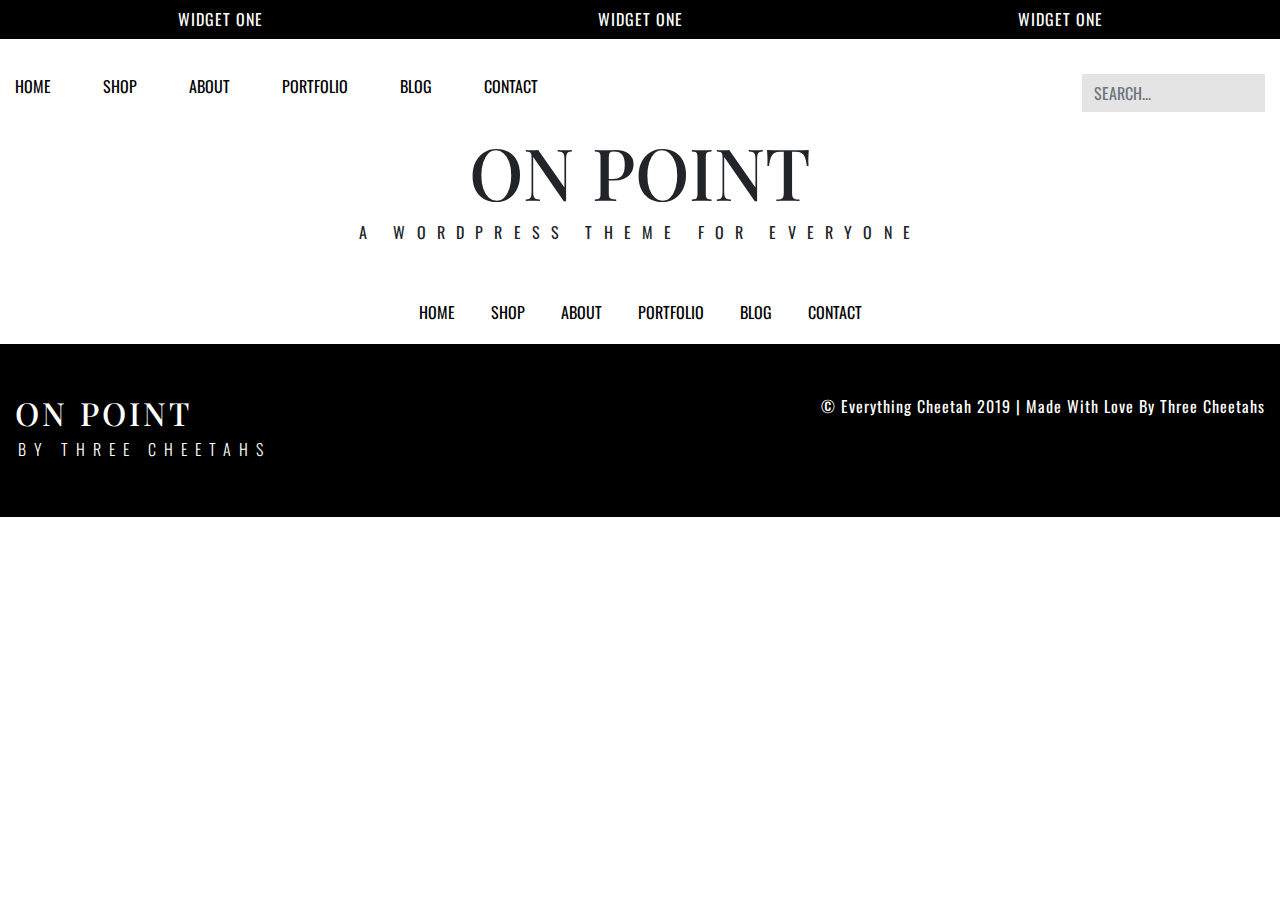
<file: index.html>
<!doctype html>
<html lang="en">
  <head>
    <!-- Required meta tags -->
    <meta charset="utf-8">
    <meta name="viewport" content="width=device-width, initial-scale=1, shrink-to-fit=no">

    <!-- Bootstrap CSS -->
    <link rel="stylesheet" href="https://stackpath.bootstrapcdn.com/bootstrap/4.3.1/css/bootstrap.min.css">
    
    <!-- Custom Stylesheets -->
    <link rel="stylesheet" href="css/plugins.css">
    <link rel="stylesheet" href="css/style.css">
    <link rel="stylesheet" href="css/responsive.css">
    <!-- End Custom Stylesheets -->
    
    <title>OnPoint - By Three Cheetahs</title>
  </head>
  
  <body>
   
    <div class="topbar-wrapper">
        <div class="container">
            <div class="row">
                <div class="col-4">
                    <div class="widget">
                        <h4>Widget One</h4>
                    </div>
                </div>
                <div class="col-4">
                    <div class="widget">
                        <h4>Widget One</h4>
                    </div>
                </div>
                <div class="col-4">
                    <div class="widget">
                        <h4>Widget One</h4>
                    </div>
                </div>
            </div>
        </div>
    </div>
    <div class="main-navigation">
        <div class="container-fluid">
            <div class="row">
                <div class="col-lg-10">
                    <ul>
                        <li><a href="#">Home</a></li>
                        <li><a href="#">Shop</a></li>
                        <li><a href="#">About</a></li>
                        <li><a href="#">Portfolio</a></li>
                        <li><a href="#">Blog</a></li>
                        <li><a href="#">Contact</a></li>
                    </ul>
                </div>
                <div class="col-lg-2">
                    <form action="#">
                          <div class="form-group">
                            <input type="text" class="form-control search-custom" id="exampleFormControlInput1" placeholder="Search...">
                          </div>
                    </form>
                </div>
            </div>
        </div>
    </div>
    <div class="main-header">
        <div class="container">
            <div class="row">
                <div class="col mx-auto">
                    <h3>ON POINT</h3>
                    <h5>A Wordpress Theme for Everyone</h5>
                </div>
            </div>
        </div>
    </div>
    <!-- Mobile Only -->
    <div class="mobile-menu">
        <div class="container">
            <div class="row">
                <div class="col">
                    <ul>
                        <li><button class="btn mobile-menu-btn"><i class="fa fa-list"></i></button></li>
                        <li><button class="btn close-menu-btn">&times;</button></li>
                        <li><h3>ON POINT</h3></li>
                    </ul>
                </div>
            </div>
        </div>
    </div>
    <div class="menu-mobile">
        <ul>
            <li><a href="#">Home</a></li>
            <li><a href="#">Shop</a></li>
            <li><a href="#">Portfolio</a></li>
            <li><a href="#">Blog</a></li>
            <li><a href="#">Contact</a></li>
        </ul>
    </div>
    <!-- End Mobile Only -->
    <div class="slider-wrapper"></div>
    <div class="about-section"></div>
    <div class="call-to-action"></div>
    <div class="newsletter-wrapper"></div>
    <footer class="footer-wrapper">
        <div class="footer-head">
            <div class="container">
                <div class="row">
                    <div class="col mx-auto">
                        <ul>
                            <li><a href="#">Home</a></li>
                            <li><a href="#">Shop</a></li>
                            <li><a href="#">About</a></li>
                            <li><a href="#">Portfolio</a></li>
                            <li><a href="#">Blog</a></li>
                            <li><a href="#">Contact</a></li>
                        </ul>
                    </div>
                </div>
            </div>
        </div>
        <div class="footer-body">
            <div class="container-fluid">
                <div class="row">
                    <div class="col-lg-6 col-md-12 col-sm-12">
                        <h3>On Point</h3>
                        <h5>By Three Cheetahs</h5>
                    </div>
                    <div class="col-lg-6 col-md-12 col-sm-12">
                       <p>© Everything Cheetah 2019 | Made With Love By Three Cheetahs</p>
                    </div>
                </div>
            </div>
        </div>
    </footer>
    
    <div class="overlay"></div>
    <!-- Custom Scripts For theme -->
    <script src="https://code.jquery.com/jquery-3.3.1.slim.min.js"></script>
    <script src="https://cdnjs.cloudflare.com/ajax/libs/popper.js/1.14.7/umd/popper.min.js"></script>
    <script src="https://stackpath.bootstrapcdn.com/bootstrap/4.3.1/js/bootstrap.min.js"></script>
    
    <!-- Plugins -->
    <script src="js/plugins.js"></script>
    <script src="js/main.js"></script>
    <!-- End Plugins -->
  
  </body>
</html>
</file>
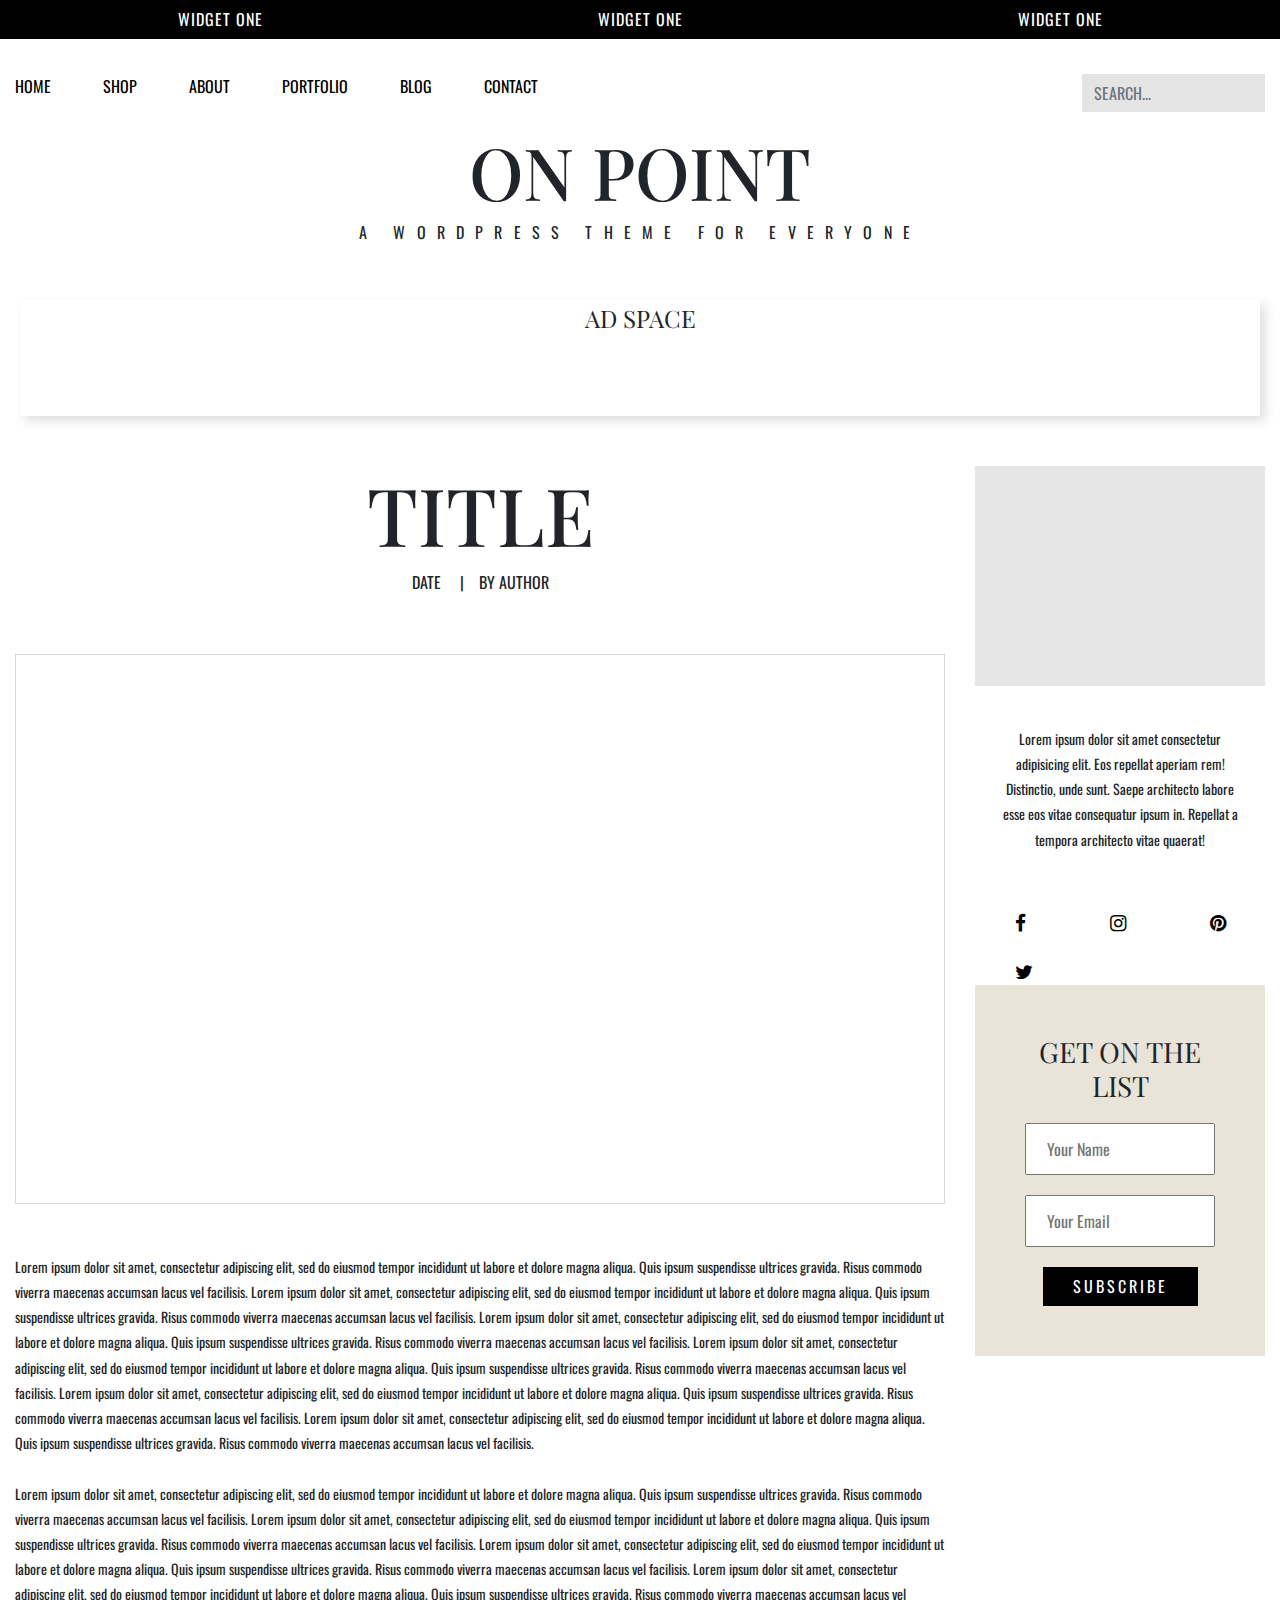
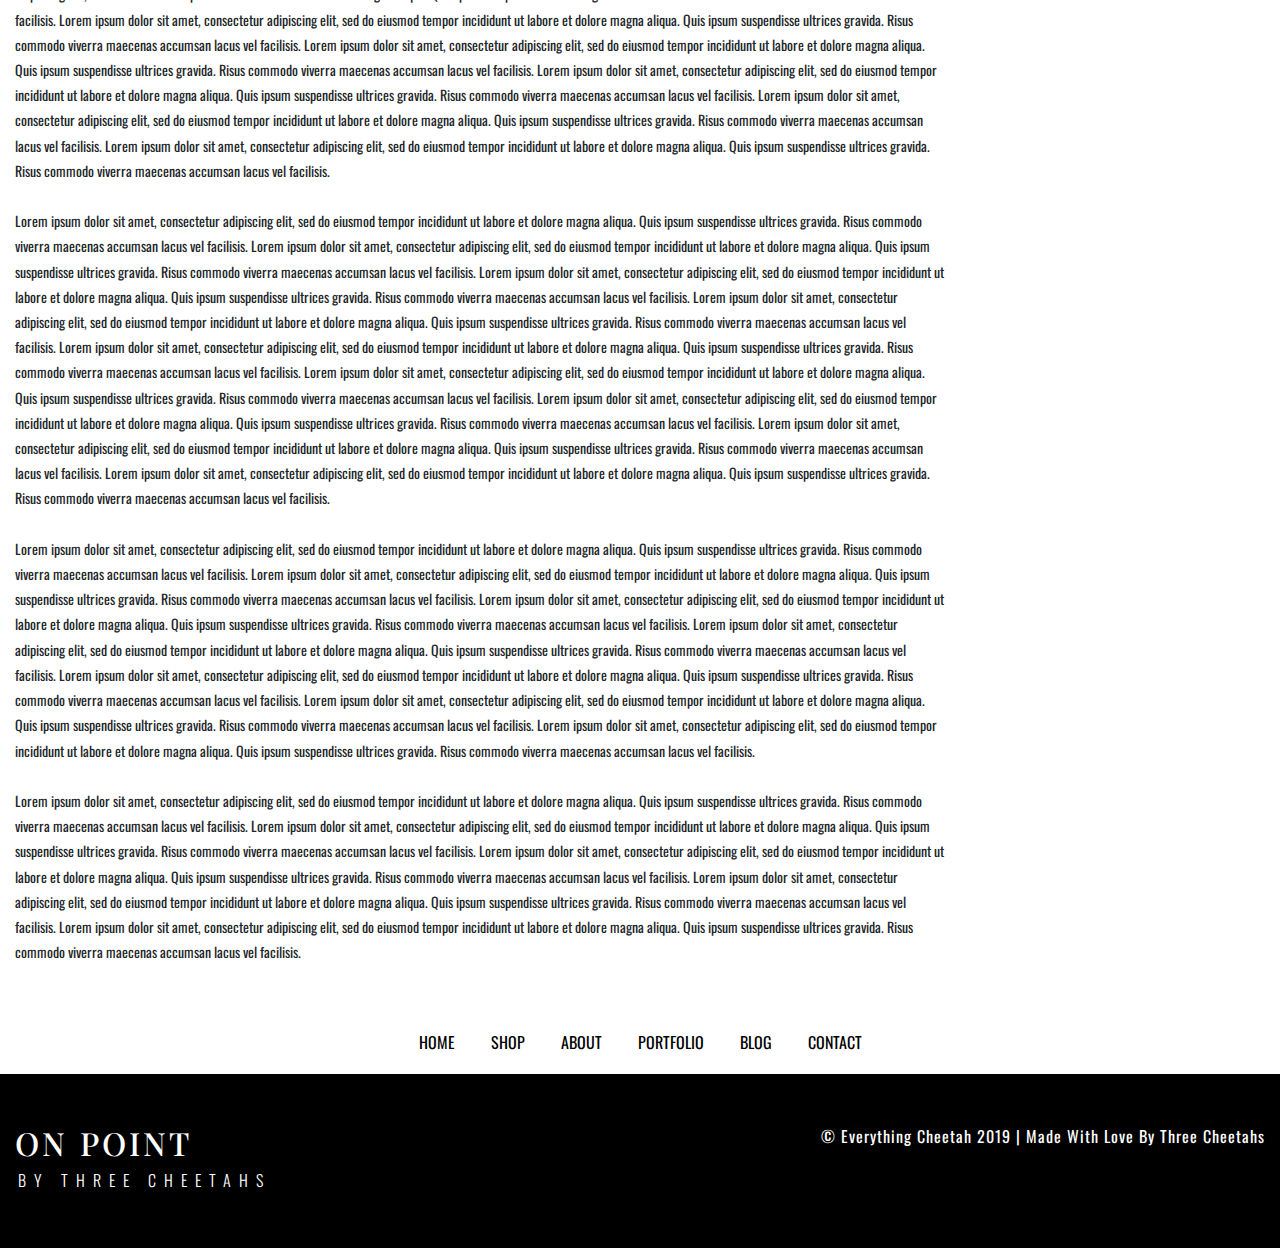
<file: blog-single.html>
<!doctype html>
<html lang="en">
  <head>
    <!-- Required meta tags -->
    <meta charset="utf-8">
    <meta name="viewport" content="width=device-width, initial-scale=1, shrink-to-fit=no">

    <!-- Bootstrap CSS -->
    <link rel="stylesheet" href="https://stackpath.bootstrapcdn.com/bootstrap/4.3.1/css/bootstrap.min.css">
    
    <!-- Custom Stylesheets -->
    <link rel="stylesheet" href="css/plugins.css">
    <link rel="stylesheet" href="css/style.css">
    <link rel="stylesheet" href="css/responsive.css">
    <!-- End Custom Stylesheets -->
    
    <title>OnPoint - By Three Cheetahs</title>
  </head>
  
  <body>
   
    <div class="topbar-wrapper">
        <div class="container">
            <div class="row">
                <div class="col-4">
                    <div class="widget">
                        <h4>Widget One</h4>
                    </div>
                </div>
                <div class="col-4">
                    <div class="widget">
                        <h4>Widget One</h4>
                    </div>
                </div>
                <div class="col-4">
                    <div class="widget">
                        <h4>Widget One</h4>
                    </div>
                </div>
            </div>
        </div>
    </div>
    <div class="main-navigation">
        <div class="container-fluid">
            <div class="row">
                <div class="col-lg-10">
                    <ul>
                        <li><a href="#">Home</a></li>
                        <li><a href="#">Shop</a></li>
                        <li><a href="#">About</a></li>
                        <li><a href="#">Portfolio</a></li>
                        <li><a href="#">Blog</a></li>
                        <li><a href="#">Contact</a></li>
                    </ul>
                </div>
                <div class="col-lg-2">
                    <form action="#">
                          <div class="form-group">
                            <input type="text" class="form-control search-custom" id="exampleFormControlInput1" placeholder="Search...">
                          </div>
                    </form>
                </div>
            </div>
        </div>
    </div>
    <div class="main-header">
        <div class="container">
            <div class="row">
                <div class="col mx-auto">
                    <h3>ON POINT</h3>
                    <h5>A Wordpress Theme for Everyone</h5>
                </div>
            </div>
        </div>
    </div>
    <!-- Mobile Only -->
    <div class="mobile-menu">
        <div class="container">
            <div class="row">
                <div class="col">
                    <ul>
                        <li><button class="btn mobile-menu-btn"><i class="fa fa-list"></i></button></li>
                        <li><button class="btn close-menu-btn">;&times;</button></li>
                        <li><h3>ON POINT</h3></li>
                    </ul>
                </div>
            </div>
        </div>
    </div>
    <div class="menu-mobile">
        <ul>
            <li><a href="#">Home</a></li>
            <li><a href="#">Shop</a></li>
            <li><a href="#">Portfolio</a></li>
            <li><a href="#">Blog</a></li>
            <li><a href="#">Contact</a></li>
        </ul>
    </div>
    <!-- End Mobile Only -->

    <div class="full-width-ad-wrapper">
            <div class="container">
                <div class="row">
                    <div class="col-lg-12 mx-auto">
                        <div class="ad-space-banner">
                            Ad Space
                        </div>
                    </div>
                </div>
            </div>
        </div>
    <div class="single-blog-wrapper">
        <div class="container-fluid">
            <div class="row">
                <div class="col-lg-9">
                    <h3 class="single-item-blog-title">TITLE</h3>
                    <div class="meta-info-single">Date <span class="separator">|</span>By Author</div>
                    <div class="blog-single-img"></div>
                    <p>
                            Lorem ipsum dolor sit amet, consectetur adipiscing elit, sed do eiusmod tempor incididunt ut labore et dolore magna aliqua. Quis ipsum suspendisse ultrices gravida. Risus commodo viverra maecenas accumsan lacus vel facilisis. Lorem ipsum dolor sit amet, consectetur adipiscing elit, sed do eiusmod tempor incididunt ut labore et dolore magna aliqua. Quis ipsum suspendisse ultrices gravida. Risus commodo viverra maecenas accumsan lacus vel facilisis.  Lorem ipsum dolor sit amet, consectetur adipiscing elit, sed do eiusmod tempor incididunt ut labore et dolore magna aliqua. Quis ipsum suspendisse ultrices gravida. Risus commodo viverra maecenas accumsan lacus vel facilisis.  Lorem ipsum dolor sit amet, consectetur adipiscing elit, sed do eiusmod tempor incididunt ut labore et dolore magna aliqua. Quis ipsum suspendisse ultrices gravida. Risus commodo viverra maecenas accumsan lacus vel facilisis.  Lorem ipsum dolor sit amet, consectetur adipiscing elit, sed do eiusmod tempor incididunt ut labore et dolore magna aliqua. Quis ipsum suspendisse ultrices gravida. Risus commodo viverra maecenas accumsan lacus vel facilisis.  Lorem ipsum dolor sit amet, consectetur adipiscing elit, sed do eiusmod tempor incididunt ut labore et dolore magna aliqua. Quis ipsum suspendisse ultrices gravida. Risus commodo viverra maecenas accumsan lacus vel facilisis. <br> <br>
                            Lorem ipsum dolor sit amet, consectetur adipiscing elit, sed do eiusmod tempor incididunt ut labore et dolore magna aliqua. Quis ipsum suspendisse ultrices gravida. Risus commodo viverra maecenas accumsan lacus vel facilisis. Lorem ipsum dolor sit amet, consectetur adipiscing elit, sed do eiusmod tempor incididunt ut labore et dolore magna aliqua. Quis ipsum suspendisse ultrices gravida. Risus commodo viverra maecenas accumsan lacus vel facilisis. Lorem ipsum dolor sit amet, consectetur adipiscing elit, sed do eiusmod tempor incididunt ut labore et dolore magna aliqua. Quis ipsum suspendisse ultrices gravida. Risus commodo viverra maecenas accumsan lacus vel facilisis. Lorem ipsum dolor sit amet, consectetur adipiscing elit, sed do eiusmod tempor incididunt ut labore et dolore magna aliqua. Quis ipsum suspendisse ultrices gravida. Risus commodo viverra maecenas accumsan lacus vel facilisis. Lorem ipsum dolor sit amet, consectetur adipiscing elit, sed do eiusmod tempor incididunt ut labore et dolore magna aliqua. Quis ipsum suspendisse ultrices gravida. Risus commodo viverra maecenas accumsan lacus vel facilisis. Lorem ipsum dolor sit amet, consectetur adipiscing elit, sed do eiusmod tempor incididunt ut labore et dolore magna aliqua. Quis ipsum suspendisse ultrices gravida. Risus commodo viverra maecenas accumsan lacus vel facilisis. Lorem ipsum dolor sit amet, consectetur adipiscing elit, sed do eiusmod tempor incididunt ut labore et dolore magna aliqua. Quis ipsum suspendisse ultrices gravida. Risus commodo viverra maecenas accumsan lacus vel facilisis. Lorem ipsum dolor sit amet, consectetur adipiscing elit, sed do eiusmod tempor incididunt ut labore et dolore magna aliqua. Quis ipsum suspendisse ultrices gravida. Risus commodo viverra maecenas accumsan lacus vel facilisis. Lorem ipsum dolor sit amet, consectetur adipiscing elit, sed do eiusmod tempor incididunt ut labore et dolore magna aliqua. Quis ipsum suspendisse ultrices gravida. Risus commodo viverra maecenas accumsan lacus vel facilisis. 
                            <br><br>
                            Lorem ipsum dolor sit amet, consectetur adipiscing elit, sed do eiusmod tempor incididunt ut labore et dolore magna aliqua. Quis ipsum suspendisse ultrices gravida. Risus commodo viverra maecenas accumsan lacus vel facilisis. Lorem ipsum dolor sit amet, consectetur adipiscing elit, sed do eiusmod tempor incididunt ut labore et dolore magna aliqua. Quis ipsum suspendisse ultrices gravida. Risus commodo viverra maecenas accumsan lacus vel facilisis. Lorem ipsum dolor sit amet, consectetur adipiscing elit, sed do eiusmod tempor incididunt ut labore et dolore magna aliqua. Quis ipsum suspendisse ultrices gravida. Risus commodo viverra maecenas accumsan lacus vel facilisis. Lorem ipsum dolor sit amet, consectetur adipiscing elit, sed do eiusmod tempor incididunt ut labore et dolore magna aliqua. Quis ipsum suspendisse ultrices gravida. Risus commodo viverra maecenas accumsan lacus vel facilisis. Lorem ipsum dolor sit amet, consectetur adipiscing elit, sed do eiusmod tempor incididunt ut labore et dolore magna aliqua. Quis ipsum suspendisse ultrices gravida. Risus commodo viverra maecenas accumsan lacus vel facilisis. Lorem ipsum dolor sit amet, consectetur adipiscing elit, sed do eiusmod tempor incididunt ut labore et dolore magna aliqua. Quis ipsum suspendisse ultrices gravida. Risus commodo viverra maecenas accumsan lacus vel facilisis. Lorem ipsum dolor sit amet, consectetur adipiscing elit, sed do eiusmod tempor incididunt ut labore et dolore magna aliqua. Quis ipsum suspendisse ultrices gravida. Risus commodo viverra maecenas accumsan lacus vel facilisis. Lorem ipsum dolor sit amet, consectetur adipiscing elit, sed do eiusmod tempor incididunt ut labore et dolore magna aliqua. Quis ipsum suspendisse ultrices gravida. Risus commodo viverra maecenas accumsan lacus vel facilisis. Lorem ipsum dolor sit amet, consectetur adipiscing elit, sed do eiusmod tempor incididunt ut labore et dolore magna aliqua. Quis ipsum suspendisse ultrices gravida. Risus commodo viverra maecenas accumsan lacus vel facilisis. 
                            <br><br>
                            
                            Lorem ipsum dolor sit amet, consectetur adipiscing elit, sed do eiusmod tempor incididunt ut labore et dolore magna aliqua. Quis ipsum suspendisse ultrices gravida. Risus commodo viverra maecenas accumsan lacus vel facilisis. Lorem ipsum dolor sit amet, consectetur adipiscing elit, sed do eiusmod tempor incididunt ut labore et dolore magna aliqua. Quis ipsum suspendisse ultrices gravida. Risus commodo viverra maecenas accumsan lacus vel facilisis. Lorem ipsum dolor sit amet, consectetur adipiscing elit, sed do eiusmod tempor incididunt ut labore et dolore magna aliqua. Quis ipsum suspendisse ultrices gravida. Risus commodo viverra maecenas accumsan lacus vel facilisis. Lorem ipsum dolor sit amet, consectetur adipiscing elit, sed do eiusmod tempor incididunt ut labore et dolore magna aliqua. Quis ipsum suspendisse ultrices gravida. Risus commodo viverra maecenas accumsan lacus vel facilisis. Lorem ipsum dolor sit amet, consectetur adipiscing elit, sed do eiusmod tempor incididunt ut labore et dolore magna aliqua. Quis ipsum suspendisse ultrices gravida. Risus commodo viverra maecenas accumsan lacus vel facilisis. Lorem ipsum dolor sit amet, consectetur adipiscing elit, sed do eiusmod tempor incididunt ut labore et dolore magna aliqua. Quis ipsum suspendisse ultrices gravida. Risus commodo viverra maecenas accumsan lacus vel facilisis. Lorem ipsum dolor sit amet, consectetur adipiscing elit, sed do eiusmod tempor incididunt ut labore et dolore magna aliqua. Quis ipsum suspendisse ultrices gravida. Risus commodo viverra maecenas accumsan lacus vel facilisis. 
                            <br> <br>
                            Lorem ipsum dolor sit amet, consectetur adipiscing elit, sed do eiusmod tempor incididunt ut labore et dolore magna aliqua. Quis ipsum suspendisse ultrices gravida. Risus commodo viverra maecenas accumsan lacus vel facilisis. Lorem ipsum dolor sit amet, consectetur adipiscing elit, sed do eiusmod tempor incididunt ut labore et dolore magna aliqua. Quis ipsum suspendisse ultrices gravida. Risus commodo viverra maecenas accumsan lacus vel facilisis. Lorem ipsum dolor sit amet, consectetur adipiscing elit, sed do eiusmod tempor incididunt ut labore et dolore magna aliqua. Quis ipsum suspendisse ultrices gravida. Risus commodo viverra maecenas accumsan lacus vel facilisis. Lorem ipsum dolor sit amet, consectetur adipiscing elit, sed do eiusmod tempor incididunt ut labore et dolore magna aliqua. Quis ipsum suspendisse ultrices gravida. Risus commodo viverra maecenas accumsan lacus vel facilisis. Lorem ipsum dolor sit amet, consectetur adipiscing elit, sed do eiusmod tempor incididunt ut labore et dolore magna aliqua. Quis ipsum suspendisse ultrices gravida. Risus commodo viverra maecenas accumsan lacus vel facilisis.  
                    </p>
                </div>
                <div class="col-lg-3">
                    <div class="side-bar">
                        <div class="share-box">
                            <div class="blog-share-box-img"></div>
                            <p>Lorem ipsum dolor sit amet consectetur adipisicing elit. Eos repellat aperiam rem! Distinctio, unde sunt. Saepe architecto labore esse eos vitae consequatur ipsum in. Repellat a tempora architecto vitae quaerat!</p>
                            <ul class="social-icons">
                                <li><a href="#"><i class="fa fa-facebook"></i></a></li>
                                <li><a href="#"><i class="fa fa-instagram"></i></a></li>
                                <li><a href="#"><i class="fa fa-pinterest"></i></a></li>
                                <li><a href="#"><i class="fa fa-twitter"></i></a></li>
                            </ul>
                        </div>
                        <div class="mail-chimp-box">
                            <h3>Get on the list</h3>
                            <input type="text" placeholder="Your Name">
                            <input type="text" placeholder="Your Email">
                            <button>Subscribe</button>
                        </div>
                    </div>
                </div>
            </div>

        </div>
    </div>
    
    <!-- Footer -->
  <footer class="footer-wrapper">
        <div class="footer-head">
            <div class="container">
                <div class="row">
                    <div class="col mx-auto">
                        <ul>
                            <li><a href="#">Home</a></li>
                            <li><a href="#">Shop</a></li>
                            <li><a href="#">About</a></li>
                            <li><a href="#">Portfolio</a></li>
                            <li><a href="#">Blog</a></li>
                            <li><a href="#">Contact</a></li>
                        </ul>
                    </div>
                </div>
            </div>
        </div>
        <div class="footer-body">
            <div class="container-fluid">
                <div class="row">
                    <div class="col-lg-6 col-md-12 col-sm-12">
                        <h3>On Point</h3>
                        <h5>By Three Cheetahs</h5>
                    </div>
                    <div class="col-lg-6 col-md-12 col-sm-12">
                       <p>© Everything Cheetah 2019 | Made With Love By Three Cheetahs</p>
                    </div>
                </div>
            </div>
        </div>
    </footer>
    
    <div class="overlay"></div>
    <!-- Custom Scripts For theme -->
    <script src="https://code.jquery.com/jquery-3.3.1.slim.min.js"></script>
    <script src="https://cdnjs.cloudflare.com/ajax/libs/popper.js/1.14.7/umd/popper.min.js"></script>
    <script src="https://stackpath.bootstrapcdn.com/bootstrap/4.3.1/js/bootstrap.min.js"></script>
    
    <!-- Plugins -->
    <script src="js/plugins.js"></script>
    <script src="js/main.js"></script>
    <!-- End Plugins -->
  
  </body>
</html>
</file>
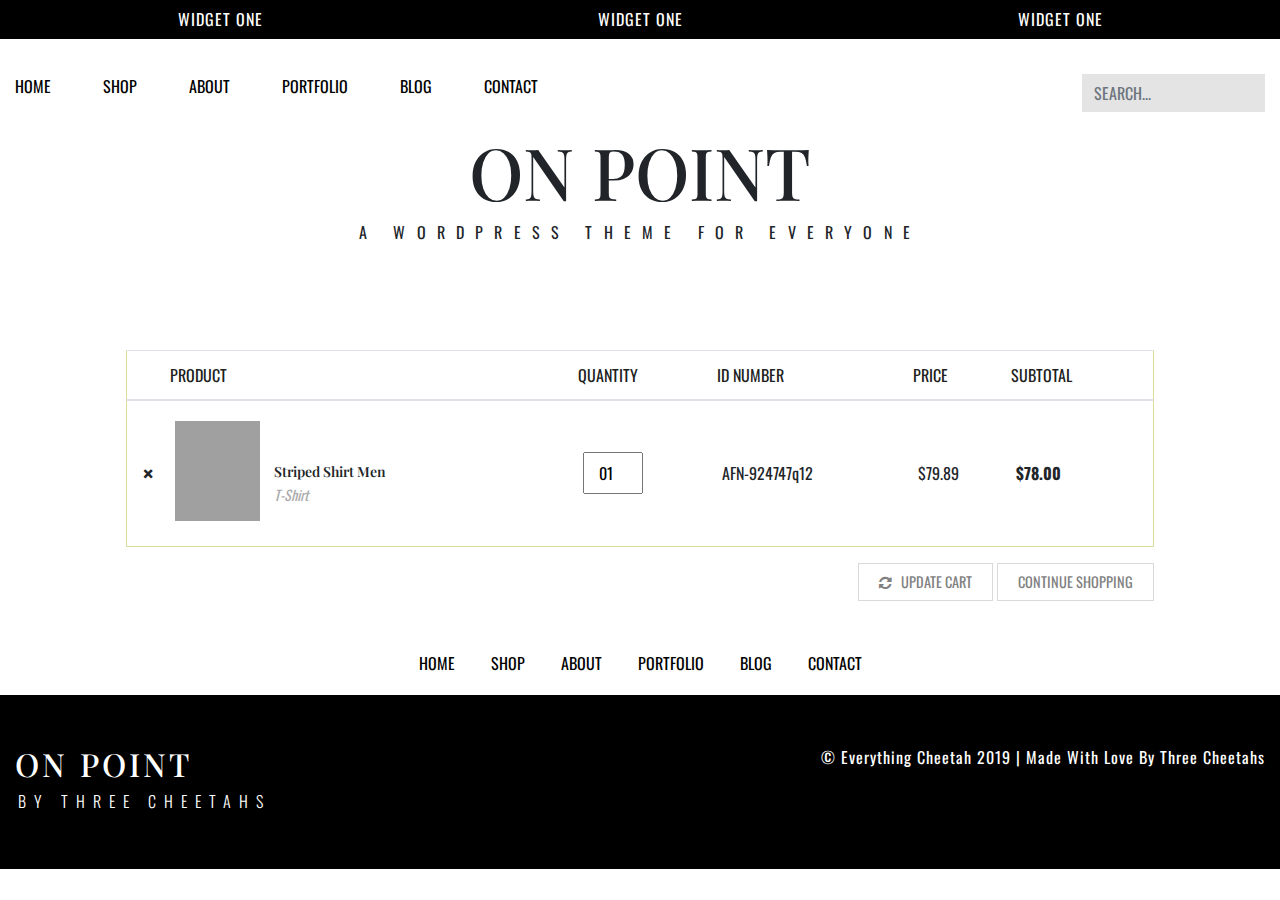
<file: cart.html>
<!doctype html>
<html lang="en">
  <head>
    <!-- Required meta tags -->
    <meta charset="utf-8">
    <meta name="viewport" content="width=device-width, initial-scale=1, shrink-to-fit=no">

    <!-- Bootstrap CSS -->
    <link rel="stylesheet" href="https://stackpath.bootstrapcdn.com/bootstrap/4.3.1/css/bootstrap.min.css">
    
    <!-- Custom Stylesheets -->
    <link rel="stylesheet" href="css/plugins.css">
    <link rel="stylesheet" href="css/style.css">
    <link rel="stylesheet" href="css/responsive.css">
    <!-- End Custom Stylesheets -->
    
    <title>OnPoint - By Three Cheetahs</title>
  </head>
  
  <body>
   <div class="main-wrapper">
    <div class="topbar-wrapper">
        <div class="container">
            <div class="row">
                <div class="col-4">
                    <div class="widget">
                        <h4>Widget One</h4>
                    </div>
                </div>
                <div class="col-4">
                    <div class="widget">
                        <h4>Widget One</h4>
                    </div>
                </div>
                <div class="col-4">
                    <div class="widget">
                        <h4>Widget One</h4>
                    </div>
                </div>
            </div>
        </div>
    </div>
    <div class="main-navigation">
        <div class="container-fluid">
            <div class="row">
                <div class="col-lg-10">
                    <ul>
                        <li><a href="#">Home</a></li>
                        <li><a href="#">Shop</a></li>
                        <li><a href="#">About</a></li>
                        <li><a href="#">Portfolio</a></li>
                        <li><a href="#">Blog</a></li>
                        <li><a href="#">Contact</a></li>
                    </ul>
                </div>
                <div class="col-lg-2">
                    <form action="#">
                          <div class="form-group">
                            <input type="text" class="form-control search-custom" id="exampleFormControlInput1" placeholder="Search...">
                          </div>
                    </form>
                </div>
            </div>
        </div>
    </div>
    <div class="main-header">
        <div class="container">
            <div class="row">
                <div class="col mx-auto">
                    <h3>ON POINT</h3>
                    <h5>A Wordpress Theme for Everyone</h5>
                </div>
            </div>
        </div>
    </div>
    <!-- Mobile Only -->
    <div class="mobile-menu">
        <div class="container">
            <div class="row">
                <div class="col">
                    <ul>
                        <li><button class="btn mobile-menu-btn"><i class="fa fa-list"></i></button></li>
                        <li><button class="btn close-menu-btn">;&times;</button></li>
                        <li><h3>ON POINT</h3></li>
                    </ul>
                </div>
            </div>
        </div>
    </div>
    <div class="menu-mobile">
        <ul>
            <li><a href="#">Home</a></li>
            <li><a href="#">Shop</a></li>
            <li><a href="#">Portfolio</a></li>
            <li><a href="#">Blog</a></li>
            <li><a href="#">Contact</a></li>
        </ul>
    </div>
    <!-- End Mobile Only -->
    
    
    <!-- Cart Tables Wrapper -->
    <div class="cart-wrapper wrapper">
        <div class="container">
            <div class="row">
                <div class="col-lg-10 col-md-12 col-sm-12 mx-auto">
                    <table class="cart-onpoint table">
            <thead>
                <tr>
                    <th>&nbsp;</th>
                    <th>Product</th>
                    <th>Quantity</th>
                    <th>Id Number</th>
                    <th>Price</th>
                    <th>Subtotal</th>
                </tr>
            </thead>
            <tr>
                <td>&times;</td>
                <td>
                   <ul class="product-details-cart">
                    <li><div class="product-image-cart-table"></div></li>
                    <li><p>Striped Shirt Men</p><span>T-Shirt</span></li>
                </ul>
                </td>
                <td><input type="number" value="01"></td>
                <td>AFN-924747q12</td>
                <td>$79.89</td>
                <td><strong>$78.00</strong></td>
            </tr>
        </table>
               <div class="row">
                   <div class="col-lg-6 offset-lg-6 cart-buttons">
                       <button><i class="fa fa-refresh"></i>Update Cart</button>
                       <button>Continue Shopping</button>
                   </div>
               </div>
                </div>
            </div>
        </div>
    </div>
    <!-- End Cart Tables -->
   
  
      <footer class="footer-wrapper">
        <div class="footer-head">
            <div class="container">
                <div class="row">
                    <div class="col mx-auto">
                        <ul>
                            <li><a href="#">Home</a></li>
                            <li><a href="#">Shop</a></li>
                            <li><a href="#">About</a></li>
                            <li><a href="#">Portfolio</a></li>
                            <li><a href="#">Blog</a></li>
                            <li><a href="#">Contact</a></li>
                        </ul>
                    </div>
                </div>
            </div>
        </div>
        <div class="footer-body">
            <div class="container-fluid">
                <div class="row">
                    <div class="col-lg-6 col-md-12 col-sm-12">
                        <h3>On Point</h3>
                        <h5>By Three Cheetahs</h5>
                    </div>
                    <div class="col-lg-6 col-md-12 col-sm-12">
                       <p>© Everything Cheetah 2019 | Made With Love By Three Cheetahs</p>
                    </div>
                </div>
            </div>
        </div>
    </footer>
    
    <div class="overlay"></div>
    <!-- Custom Scripts For theme -->
    <script src="https://code.jquery.com/jquery-3.3.1.slim.min.js"></script>
    <script src="https://cdnjs.cloudflare.com/ajax/libs/popper.js/1.14.7/umd/popper.min.js"></script>
    <script src="https://stackpath.bootstrapcdn.com/bootstrap/4.3.1/js/bootstrap.min.js"></script>
    
    <!-- Plugins -->
    <script src="js/plugins.js"></script>
    <script src="js/main.js"></script>
    <!-- End Plugins -->
  <!-- End Main Wrapper Here -->
  </div>
  </body>
</html>
</file>
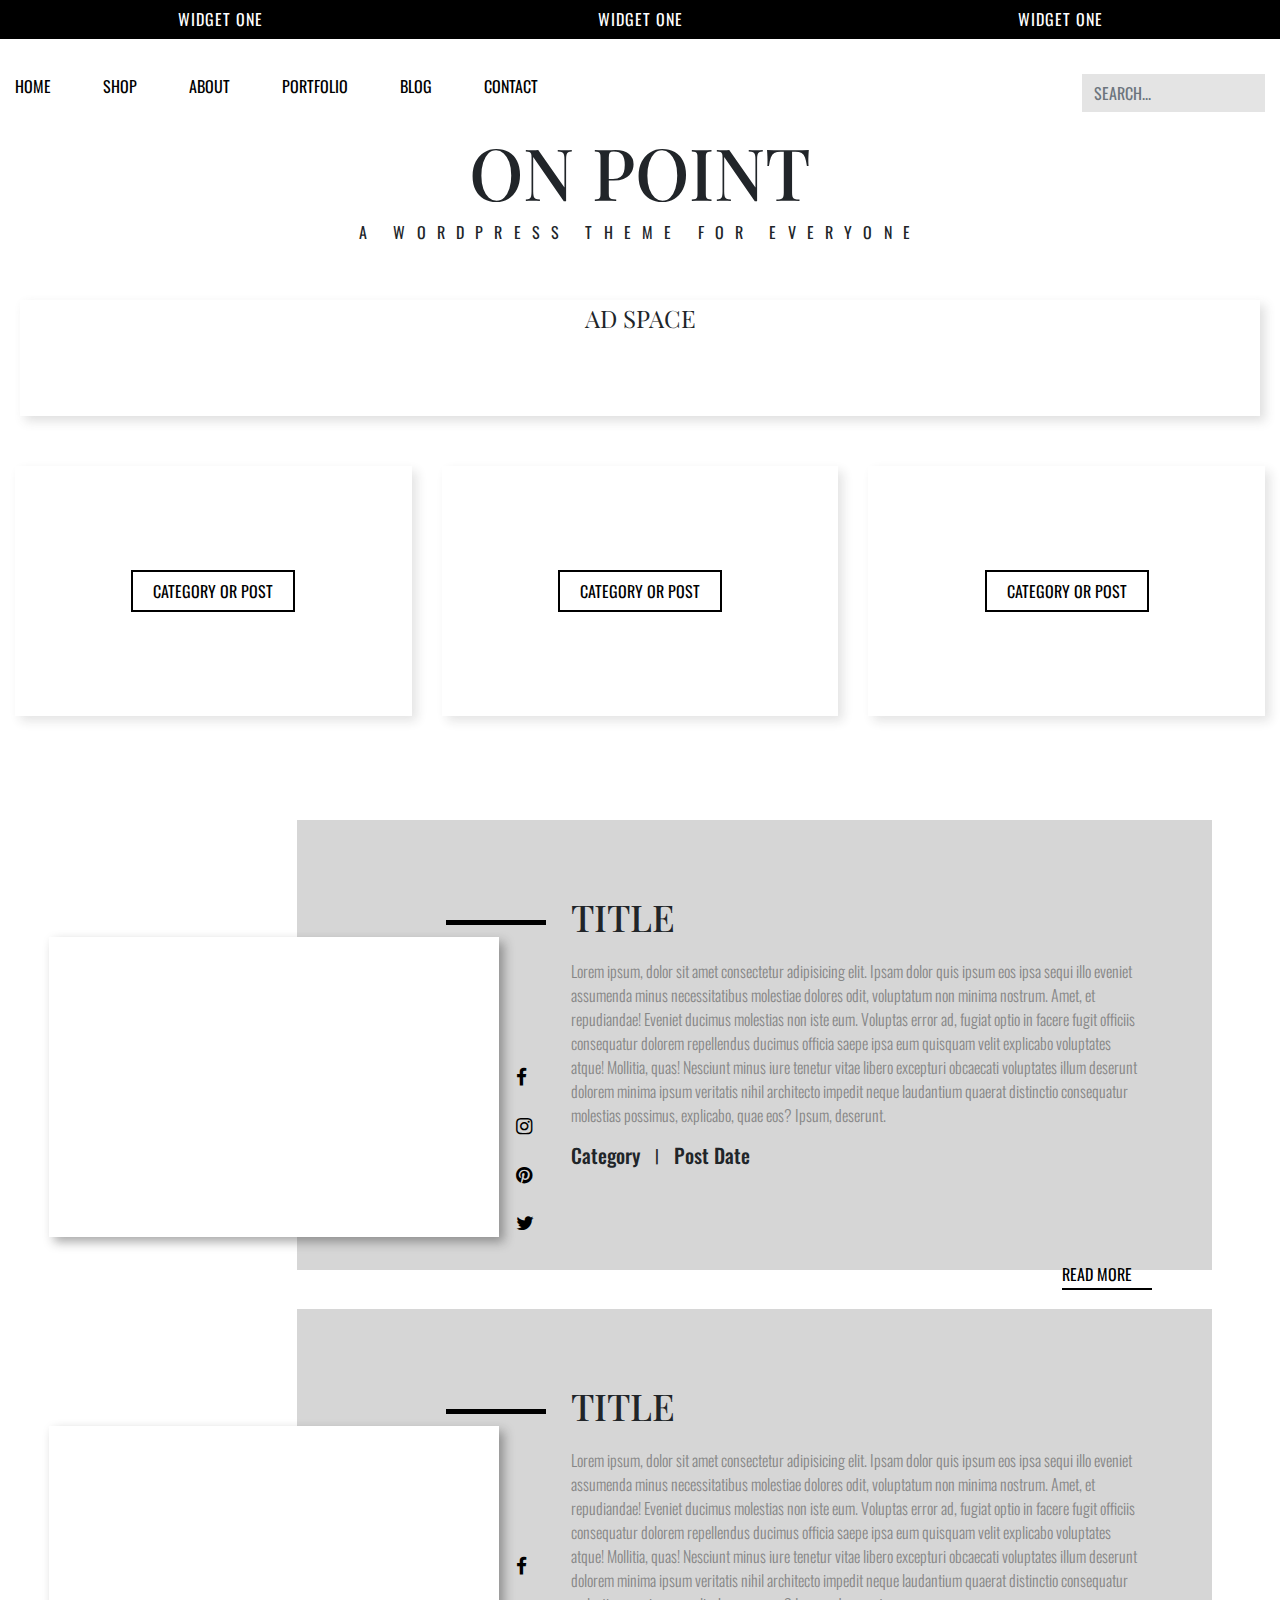
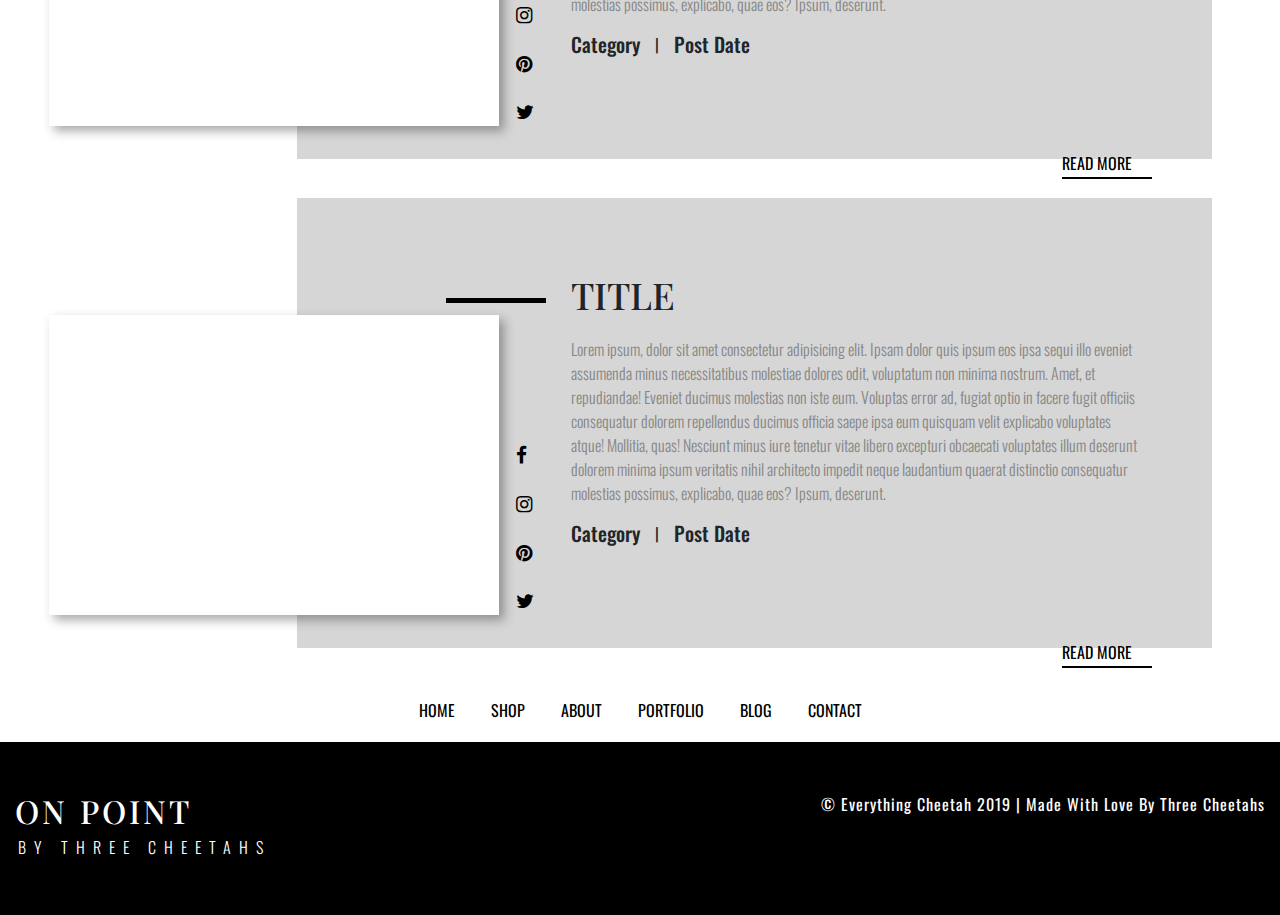
<file: full-width-blog.html>
<!doctype html>
<html lang="en">
  <head>
    <!-- Required meta tags -->
    <meta charset="utf-8">
    <meta name="viewport" content="width=device-width, initial-scale=1, shrink-to-fit=no">

    <!-- Bootstrap CSS -->
    <link rel="stylesheet" href="https://stackpath.bootstrapcdn.com/bootstrap/4.3.1/css/bootstrap.min.css">
    
    <!-- Custom Stylesheets -->
    <link rel="stylesheet" href="css/plugins.css">
    <link rel="stylesheet" href="css/style.css">
    <link rel="stylesheet" href="css/responsive.css">
    <!-- End Custom Stylesheets -->
    
    <title>OnPoint - By Three Cheetahs</title>
  </head>
  
  <body>
   
    <div class="topbar-wrapper">
        <div class="container">
            <div class="row">
                <div class="col-4">
                    <div class="widget">
                        <h4>Widget One</h4>
                    </div>
                </div>
                <div class="col-4">
                    <div class="widget">
                        <h4>Widget One</h4>
                    </div>
                </div>
                <div class="col-4">
                    <div class="widget">
                        <h4>Widget One</h4>
                    </div>
                </div>
            </div>
        </div>
    </div>
    <div class="main-navigation">
        <div class="container-fluid">
            <div class="row">
                <div class="col-lg-10">
                    <ul>
                        <li><a href="#">Home</a></li>
                        <li><a href="#">Shop</a></li>
                        <li><a href="#">About</a></li>
                        <li><a href="#">Portfolio</a></li>
                        <li><a href="#">Blog</a></li>
                        <li><a href="#">Contact</a></li>
                    </ul>
                </div>
                <div class="col-lg-2">
                    <form action="#">
                          <div class="form-group">
                            <input type="text" class="form-control search-custom" id="exampleFormControlInput1" placeholder="Search...">
                          </div>
                    </form>
                </div>
            </div>
        </div>
    </div>
    <div class="main-header">
        <div class="container">
            <div class="row">
                <div class="col mx-auto">
                    <h3>ON POINT</h3>
                    <h5>A Wordpress Theme for Everyone</h5>
                </div>
            </div>
        </div>
    </div>
    <!-- Mobile Only -->
    <div class="mobile-menu">
        <div class="container">
            <div class="row">
                <div class="col">
                    <ul>
                        <li><button class="btn mobile-menu-btn"><i class="fa fa-list"></i></button></li>
                        <li><button class="btn close-menu-btn">;&times;</button></li>
                        <li><h3>ON POINT</h3></li>
                    </ul>
                </div>
            </div>
        </div>
    </div>
    <div class="menu-mobile">
        <ul>
            <li><a href="#">Home</a></li>
            <li><a href="#">Shop</a></li>
            <li><a href="#">Portfolio</a></li>
            <li><a href="#">Blog</a></li>
            <li><a href="#">Contact</a></li>
        </ul>
    </div>
    <!-- End Mobile Only -->
    
    <!-- Blog Page Wrapper -->
    <div class="full-width-ad-wrapper">
        <div class="container">
            <div class="row">
                <div class="col-lg-12 mx-auto">
                    <div class="ad-space-banner">
                        Ad Space
                    </div>
                </div>
            </div>
        </div>
    </div>
    <div class="blog-categories-wrapper">
        <div class="container-fluid">
            <div class="row">
                <div class="col-lg-4">
                    <div class="post-box">
                        <div class="post-box-info">
                            <button> Category or post</button>
                        </div>
                    </div>
                </div>
                <div class="col-lg-4">
                    <div class="post-box">
                        <div class="post-box-info">
                           <button> Category or post</button>
                        </div>
                    </div>
                </div>
                <div class="col-lg-4">
                    <div class="post-box">
                        <div class="post-box-info">
                            <button> Category or post</button>
                        </div>
                    </div>
                </div>
            </div>
        </div>
    </div>

    <div class="blog-listings-wrapper">
        <div class="container-fluid">
           <div class="blog-listing-items">
               <div class="row">
                   <!-- Blog Listing Item -->
                   <div class="col-lg-11 mx-auto">
                        <div class="blog-listing-item">
                             <div class="blog-img">
                                    <ul class="social-icons">
                                            <li><a href="#"><i class="fa fa-facebook"></i></a></li>
                                            <li><a href="#"><i class="fa fa-instagram"></i></a></li>
                                            <li><a href="#"><i class="fa fa-pinterest"></i></a></li>
                                            <li><a href="#"><i class="fa fa-twitter"></i></a></li>
                                        </ul>
                             </div>
                             <div class="row">
                                 <div class="col-lg-9 offset-lg-3">
                                         <div class="blog-listing-content">
                                                 <h4>Title</h4>
                                                 <p>Lorem ipsum, dolor sit amet consectetur adipisicing elit. Ipsam dolor quis ipsum eos ipsa sequi illo eveniet assumenda minus necessitatibus molestiae dolores odit, voluptatum non minima nostrum. Amet, et repudiandae!
                                                 Eveniet ducimus molestias non iste eum. Voluptas error ad, fugiat optio in facere fugit officiis consequatur dolorem repellendus ducimus officia saepe ipsa eum quisquam velit explicabo voluptates atque! Mollitia, quas!
                                                 Nesciunt minus iure tenetur vitae libero excepturi obcaecati voluptates illum deserunt dolorem minima ipsum veritatis nihil architecto impedit neque laudantium quaerat distinctio consequatur molestias possimus, explicabo, quae eos? Ipsum, deserunt.</p>
                                                 <div class="meta-info">
                                                     <h5>Category</h5><span class="separator">|</span>
                                                     <h5>Post Date</h5>
                                                 </div>
                                                 
                                             </div>
                                             <button class="underlined"><a href="#">Read More</a></button>
                                 </div>
                             </div>
                        </div>
                    </div>
                   <!-- End Blog Listing Item -->

                   <!-- Blog Listing Item -->
                   <div class="col-lg-11 mx-auto">
                        <div class="blog-listing-item">
                             <div class="blog-img">
                                 <ul class="social-icons">
                                     <li><a href="#"><i class="fa fa-facebook"></i></a></li>
                                     <li><a href="#"><i class="fa fa-instagram"></i></a></li>
                                     <li><a href="#"><i class="fa fa-pinterest"></i></a></li>
                                     <li><a href="#"><i class="fa fa-twitter"></i></a></li>
                                 </ul>
                             </div>
                             <div class="row">
                                 <div class="col-lg-9 offset-lg-3">
                                         <div class="blog-listing-content">
                                                 <h4>Title</h4>
                                                 <p>Lorem ipsum, dolor sit amet consectetur adipisicing elit. Ipsam dolor quis ipsum eos ipsa sequi illo eveniet assumenda minus necessitatibus molestiae dolores odit, voluptatum non minima nostrum. Amet, et repudiandae!
                                                 Eveniet ducimus molestias non iste eum. Voluptas error ad, fugiat optio in facere fugit officiis consequatur dolorem repellendus ducimus officia saepe ipsa eum quisquam velit explicabo voluptates atque! Mollitia, quas!
                                                 Nesciunt minus iure tenetur vitae libero excepturi obcaecati voluptates illum deserunt dolorem minima ipsum veritatis nihil architecto impedit neque laudantium quaerat distinctio consequatur molestias possimus, explicabo, quae eos? Ipsum, deserunt.</p>
                                                 <div class="meta-info">
                                                     <h5>Category</h5><span class="separator">|</span>
                                                     <h5>Post Date</h5>
                                                 </div>
                                                 
                                             </div>
                                             <button class="underlined"><a href="#">Read More</a></button>
                                 </div>
                             </div>
                        </div>
                    </div>
                   <!-- End Blog Listing Item -->

                   <!-- Blog Listing Item -->
                   <div class="col-lg-11 mx-auto">
                        <div class="blog-listing-item">
                             <div class="blog-img">
                                    <ul class="social-icons">
                                            <li><a href="#"><i class="fa fa-facebook"></i></a></li>
                                            <li><a href="#"><i class="fa fa-instagram"></i></a></li>
                                            <li><a href="#"><i class="fa fa-pinterest"></i></a></li>
                                            <li><a href="#"><i class="fa fa-twitter"></i></a></li>
                                        </ul>
                             </div>
                             <div class="row">
                                 <div class="col-lg-9 offset-lg-3">
                                         <div class="blog-listing-content">
                                                 <h4>Title</h4>
                                                 <p>Lorem ipsum, dolor sit amet consectetur adipisicing elit. Ipsam dolor quis ipsum eos ipsa sequi illo eveniet assumenda minus necessitatibus molestiae dolores odit, voluptatum non minima nostrum. Amet, et repudiandae!
                                                 Eveniet ducimus molestias non iste eum. Voluptas error ad, fugiat optio in facere fugit officiis consequatur dolorem repellendus ducimus officia saepe ipsa eum quisquam velit explicabo voluptates atque! Mollitia, quas!
                                                 Nesciunt minus iure tenetur vitae libero excepturi obcaecati voluptates illum deserunt dolorem minima ipsum veritatis nihil architecto impedit neque laudantium quaerat distinctio consequatur molestias possimus, explicabo, quae eos? Ipsum, deserunt.</p>
                                                 <div class="meta-info">
                                                     <h5>Category</h5><span class="separator">|</span>
                                                     <h5>Post Date</h5>
                                                 </div>
                                                 
                                             </div>
                                             <button class="underlined"><a href="#">Read More</a></button>
                                 </div>
                             </div>
                        </div>
                    </div>
                   <!-- End Blog Listing Item -->
               </div>
           </div>
        </div>
    </div>
    <!-- End Blog Page Wrapper -->
    
    <!-- Footer -->
  <footer class="footer-wrapper">
        <div class="footer-head">
            <div class="container">
                <div class="row">
                    <div class="col mx-auto">
                        <ul>
                            <li><a href="#">Home</a></li>
                            <li><a href="#">Shop</a></li>
                            <li><a href="#">About</a></li>
                            <li><a href="#">Portfolio</a></li>
                            <li><a href="#">Blog</a></li>
                            <li><a href="#">Contact</a></li>
                        </ul>
                    </div>
                </div>
            </div>
        </div>
        <div class="footer-body">
            <div class="container-fluid">
                <div class="row">
                    <div class="col-lg-6 col-md-12 col-sm-12">
                        <h3>On Point</h3>
                        <h5>By Three Cheetahs</h5>
                    </div>
                    <div class="col-lg-6 col-md-12 col-sm-12">
                       <p>© Everything Cheetah 2019 | Made With Love By Three Cheetahs</p>
                    </div>
                </div>
            </div>
        </div>
    </footer>
    
    <div class="overlay"></div>
    <!-- Custom Scripts For theme -->
    <script src="https://code.jquery.com/jquery-3.3.1.slim.min.js"></script>
    <script src="https://cdnjs.cloudflare.com/ajax/libs/popper.js/1.14.7/umd/popper.min.js"></script>
    <script src="https://stackpath.bootstrapcdn.com/bootstrap/4.3.1/js/bootstrap.min.js"></script>
    
    <!-- Plugins -->
    <script src="js/plugins.js"></script>
    <script src="js/main.js"></script>
    <!-- End Plugins -->
  
  </body>
</html>
</file>
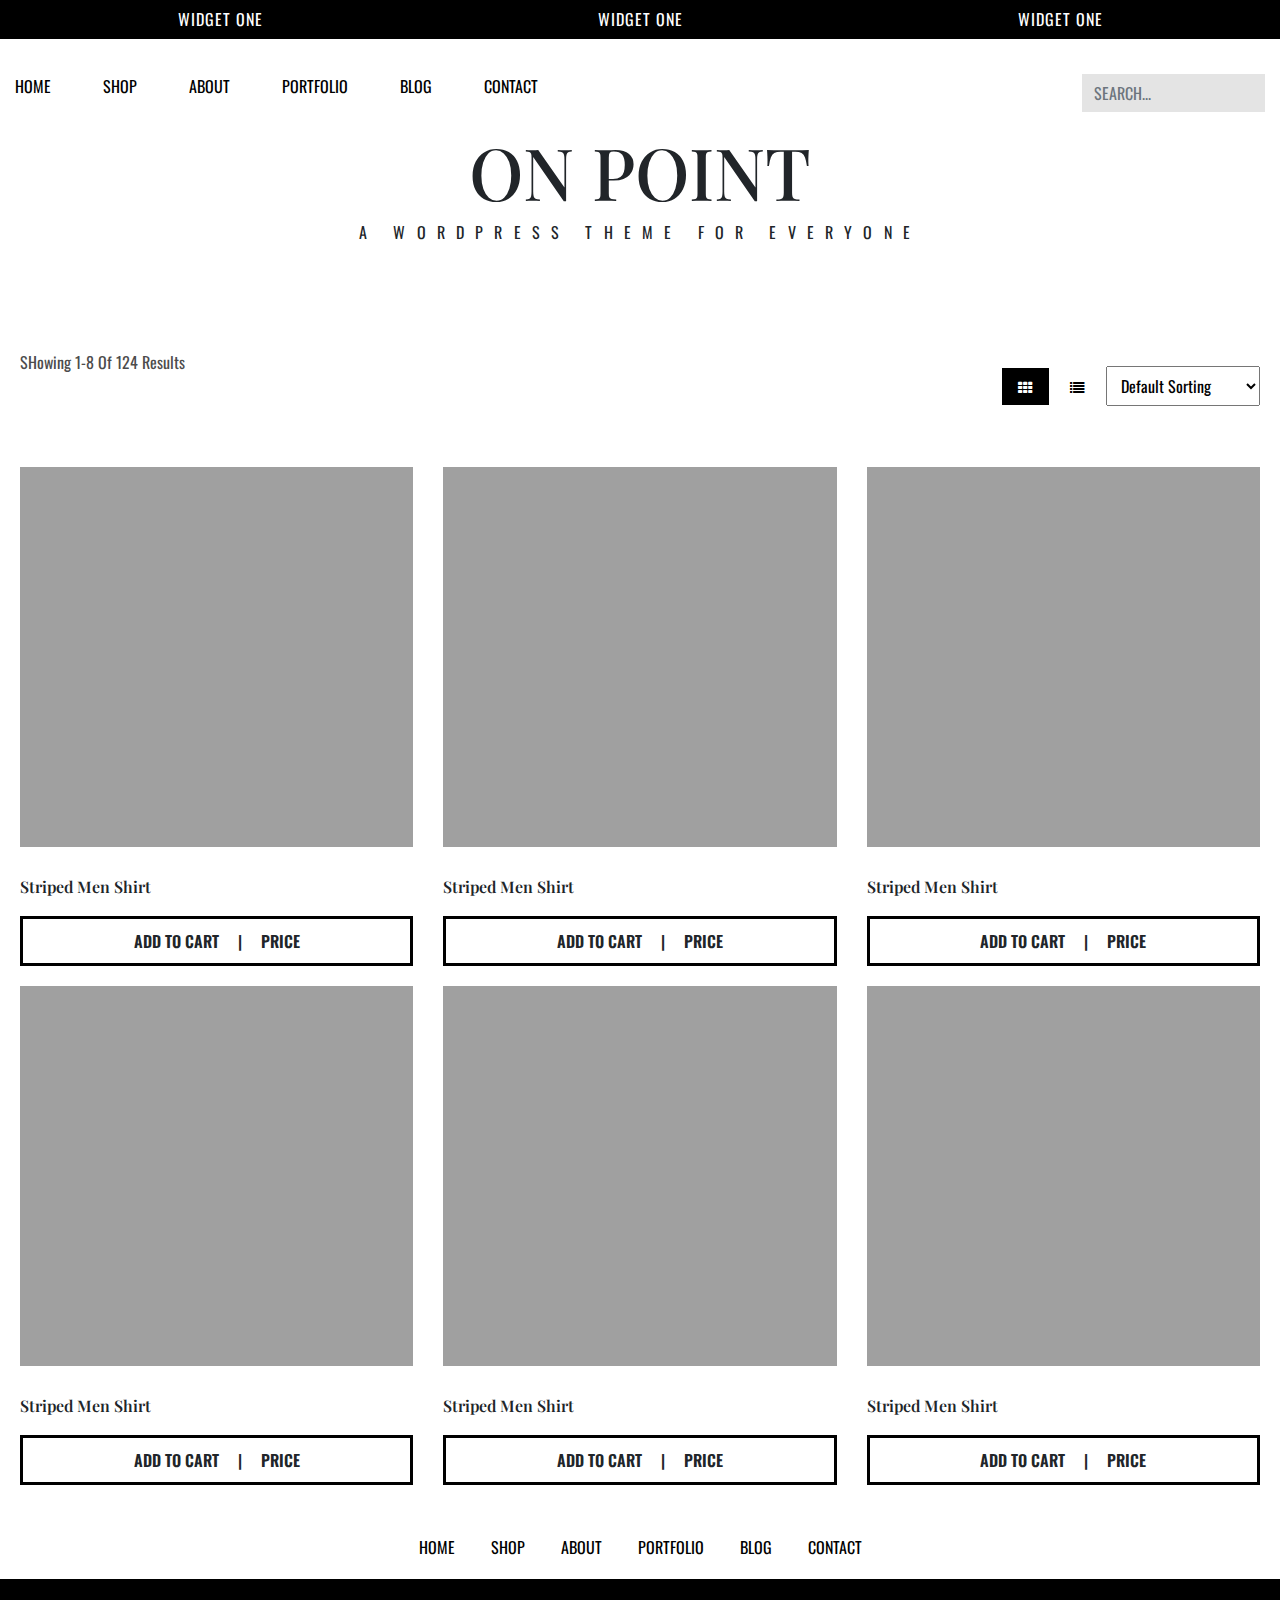
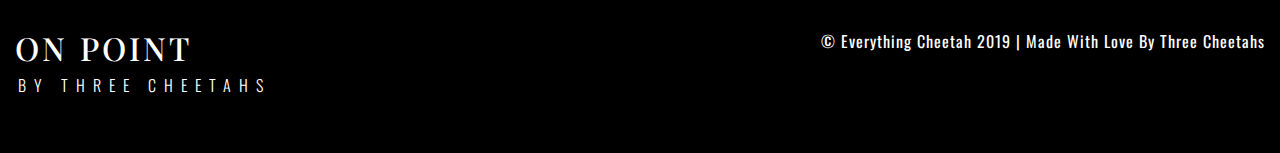
<file: shop.html>
<!doctype html>
<html lang="en">
  <head>
    <!-- Required meta tags -->
    <meta charset="utf-8">
    <meta name="viewport" content="width=device-width, initial-scale=1, shrink-to-fit=no">

    <!-- Bootstrap CSS -->
    <link rel="stylesheet" href="https://stackpath.bootstrapcdn.com/bootstrap/4.3.1/css/bootstrap.min.css">
    
    <!-- Custom Stylesheets -->
    <link rel="stylesheet" href="css/plugins.css">
    <link rel="stylesheet" href="css/style.css">
    <link rel="stylesheet" href="css/responsive.css">
    <!-- End Custom Stylesheets -->
    
    <title>OnPoint - By Three Cheetahs</title>
  </head>
  
  <body>
  <div class="main-wrapper">
    <div class="topbar-wrapper">
        <div class="container">
            <div class="row">
                <div class="col-4">
                    <div class="widget">
                        <h4>Widget One</h4>
                    </div>
                </div>
                <div class="col-4">
                    <div class="widget">
                        <h4>Widget One</h4>
                    </div>
                </div>
                <div class="col-4">
                    <div class="widget">
                        <h4>Widget One</h4>
                    </div>
                </div>
            </div>
        </div>
    </div>
    <div class="main-navigation">
        <div class="container-fluid">
            <div class="row">
                <div class="col-lg-10">
                    <ul>
                        <li><a href="#">Home</a></li>
                        <li><a href="#">Shop</a></li>
                        <li><a href="#">About</a></li>
                        <li><a href="#">Portfolio</a></li>
                        <li><a href="#">Blog</a></li>
                        <li><a href="#">Contact</a></li>
                    </ul>
                </div>
                <div class="col-lg-2">
                    <form action="#">
                          <div class="form-group">
                            <input type="text" class="form-control search-custom" id="exampleFormControlInput1" placeholder="Search...">
                          </div>
                    </form>
                </div>
            </div>
        </div>
    </div>
        <div class="main-header">
        <div class="container">
            <div class="row">
                <div class="col mx-auto">
                    <h3>ON POINT</h3>
                    <h5>A Wordpress Theme for Everyone</h5>
                </div>
            </div>
        </div>
    </div>
    <!-- Mobile Only -->
    <div class="mobile-menu">
        <div class="container">
            <div class="row">
                <div class="col">
                    <ul>
                        <li><button class="btn mobile-menu-btn"><i class="fa fa-list"></i></button></li>
                        <li><button class="btn close-menu-btn">;&times;</button></li>
                        <li><h3>ON POINT</h3></li>
                    </ul>
                </div>
            </div>
        </div>
    </div>
    <div class="menu-mobile">
        <ul>
            <li><a href="#">Home</a></li>
            <li><a href="#">Shop</a></li>
            <li><a href="#">Portfolio</a></li>
            <li><a href="#">Blog</a></li>
            <li><a href="#">Contact</a></li>
        </ul>
    </div>
    <!-- End Mobile Only -->
    
   <!-- Shop Wrapper -->
   <div class="wrapper product-listing-wrapper">
       <div class="container">
           <div class="row">
               <div class="col text-left">
                   <p class="result">SHowing 1-8 of 124 Results</p>
               </div>
               <div class="col text-right">
                   <p class="catalog">
                   <ul class="nav nav-tabs" id="myTab" role="tablist">
					  <li class="nav-item">
						<a class="nav-link active" id="grid-tab" data-toggle="tab" href="#grid" role="tab" aria-controls="grid" aria-selected="true"><i class="fa fa-th"></i></a>
					  </li>
					  <li class="nav-item">
						<a class="nav-link" id="list-tab" data-toggle="tab" href="#list" role="tab" aria-controls="list" aria-selected="false"><i class="fa fa-list"></i></a>
					  </li>
					</ul>
                   <select name="sorting" id="sort-dd">
                       <option value="0">Default Sorting</option>
                       <option value="1">Lowest to Highest</option>
                       <option value="1">Highest to Lowest</option>
                       <option value="1">Random to Highest</option>
                       <option value="1">Lowest to Highest</option>
                   </select>
                   </p>
               </div>
           </div>
		   <!-- Product Tabs -->
		   <div class="tab-content" id="myTabContent">
			  <div class="tab-pane fade show active" id="grid" role="tabpanel" aria-labelledby="grid-tab">
			   <div class="product-grid">
               <div class="row">
                  <!-- Product Item Starts Here -->
                       <div class="col-lg-4 col-md-6 col-sm-12">
                       <div class="product-item">
                           <div class="product-img">
                               <ul class="user-action">
                                   <li><i class="fa fa-search"></i></li>
                                   <li><i class="fa fa-heart-o"></i></li>
                                   <li><i class="fa fa-shopping-cart"></i></li>
                               </ul>
                           </div>
                           <div class="product-content">
                               <h5>Striped Men Shirt</h5>
                           </div>
                           <div class="atc-price-button">
                               <span class="atc">Add to Cart</span>
                               <span class="separator">|</span>
                               <span class="price">PRICE</span>
                           </div>
                       </div>
                   </div>
                   <!-- Product Item Ends Here -->
                   
                   <!-- Product Item Starts Here -->
                       <div class="col-lg-4 col-md-6 col-sm-12">
                       <div class="product-item">
                           <div class="product-img">
                               <ul class="user-action">
                                   <li><i class="fa fa-search"></i></li>
                                   <li><i class="fa fa-heart-o"></i></li>
                                   <li><i class="fa fa-shopping-cart"></i></li>
                               </ul>
                           </div>
                           <div class="product-content">
                               <h5>Striped Men Shirt</h5>
                           </div>
                           <div class="atc-price-button">
                               <span class="atc">Add to Cart</span>
                               <span class="separator">|</span>
                               <span class="price">PRICE</span>
                           </div>
                       </div>
                   </div>
                   <!-- Product Item Ends Here -->
                   
                   <!-- Product Item Starts Here -->
                       <div class="col-lg-4 col-md-6 col-sm-12">
                       <div class="product-item">
                           <div class="product-img">
                               <ul class="user-action">
                                   <li><i class="fa fa-search"></i></li>
                                   <li><i class="fa fa-heart-o"></i></li>
                                   <li><i class="fa fa-shopping-cart"></i></li>
                               </ul>
                           </div>
                           <div class="product-content">
                               <h5>Striped Men Shirt</h5>
                           </div>
                           <div class="atc-price-button">
                               <span class="atc">Add to Cart</span>
                               <span class="separator">|</span>
                               <span class="price">PRICE</span>
                           </div>
                       </div>
                   </div>
                   <!-- Product Item Ends Here -->
                   
                   <!-- Product Item Starts Here -->
                       <div class="col-lg-4 col-md-6 col-sm-12">
                       <div class="product-item">
                           <div class="product-img">
                               <ul class="user-action">
                                   <li><i class="fa fa-search"></i></li>
                                   <li><i class="fa fa-heart-o"></i></li>
                                   <li><i class="fa fa-shopping-cart"></i></li>
                               </ul>
                           </div>
                           <div class="product-content">
                               <h5>Striped Men Shirt</h5>
                           </div>
                           <div class="atc-price-button">
                               <span class="atc">Add to Cart</span>
                               <span class="separator">|</span>
                               <span class="price">PRICE</span>
                           </div>
                       </div>
                   </div>
                   <!-- Product Item Ends Here -->
                   
                   <!-- Product Item Starts Here -->
                       <div class="col-lg-4 col-md-6 col-sm-12">
                       <div class="product-item">
                           <div class="product-img">
                               <ul class="user-action">
                                   <li><i class="fa fa-search"></i></li>
                                   <li><i class="fa fa-heart-o"></i></li>
                                   <li><i class="fa fa-shopping-cart"></i></li>
                               </ul>
                           </div>
                           <div class="product-content">
                               <h5>Striped Men Shirt</h5>
                           </div>
                           <div class="atc-price-button">
                               <span class="atc">Add to Cart</span>
                               <span class="separator">|</span>
                               <span class="price">PRICE</span>
                           </div>
                       </div>
                   </div>
                   <!-- Product Item Ends Here -->
                   
                   <!-- Product Item Starts Here -->
                       <div class="col-lg-4 col-md-6 col-sm-12">
                       <div class="product-item">
                           <div class="product-img">
                               <ul class="user-action">
                                   <li><i class="fa fa-search"></i></li>
                                   <li><i class="fa fa-heart-o"></i></li>
                                   <li><i class="fa fa-shopping-cart"></i></li>
                               </ul>
                           </div>
                           <div class="product-content">
                               <h5>Striped Men Shirt</h5>
                           </div>
                           <div class="atc-price-button">
                               <span class="atc">Add to Cart</span>
                               <span class="separator">|</span>
                               <span class="price">PRICE</span>
                           </div>
                       </div>
                   </div>
                   <!-- Product Item Ends Here -->
               </div>
           </div>
			</div>
			  <div class="tab-pane fade" id="list" role="tabpanel" aria-labelledby="list-tab">
				<div class="product-list">
					<div class="row">
						<!-- Product Listing Starts Here -->
						<div class="col-lg-12">
							<div class="product-item list">
							<div class="row">
							<div class="col-lg-4">
							<div class="product-img">
                               <ul class="user-action">
                                   <li><i class="fa fa-search"></i></li>
                                   <li><i class="fa fa-heart-o"></i></li>
                                   <li><i class="fa fa-shopping-cart"></i></li>
                               </ul>
                           </div>
							</div>
							<div class="col-lg-8">
							<div class="product-content">
                               <h5>Striped Men Shirt</h5>
							   <p>
							   There are many variations of passages of Lorem Ipsum available, but the majority have suffered alteration in some form, by injected humour, or randomised words which don't look even slightly believable. If you are going to use a passage of Lorem Ipsum, you need to be sure there isn't anything embarrassing hidden in the middle of text. All the Lorem Ipsum generators on the Internet tend to repeat predefined chunks as necessary, 
							   </p>
                           </div>
                           <div class="atc-price-button">
                               <span class="atc">Add to Cart</span>
                               <span class="separator">|</span>
                               <span class="price">PRICE</span>
                           </div>
							</div>
							</div>
                       </div>
						</div>
						<!-- End Product Listing -->
						<!-- Product Listing Starts Here -->
						<div class="col-lg-12">
							<div class="product-item list">
							<div class="row">
							<div class="col-lg-4">
							<div class="product-img">
                               <ul class="user-action">
                                   <li><i class="fa fa-search"></i></li>
                                   <li><i class="fa fa-heart-o"></i></li>
                                   <li><i class="fa fa-shopping-cart"></i></li>
                               </ul>
                           </div>
							</div>
							<div class="col-lg-8">
							<div class="product-content">
                               <h5>Striped Men Shirt</h5>
							   <p>
							   There are many variations of passages of Lorem Ipsum available, but the majority have suffered alteration in some form, by injected humour, or randomised words which don't look even slightly believable. If you are going to use a passage of Lorem Ipsum, you need to be sure there isn't anything embarrassing hidden in the middle of text. All the Lorem Ipsum generators on the Internet tend to repeat predefined chunks as necessary, 
							   </p>
                           </div>
                           <div class="atc-price-button">
                               <span class="atc">Add to Cart</span>
                               <span class="separator">|</span>
                               <span class="price">PRICE</span>
                           </div>
							</div>
							</div>
                       </div>
						</div>
						<!-- End Product Listing -->
						<!-- Product Listing Starts Here -->
						<div class="col-lg-12">
							<div class="product-item list">
							<div class="row">
							<div class="col-lg-4">
							<div class="product-img">
                               <ul class="user-action">
                                   <li><i class="fa fa-search"></i></li>
                                   <li><i class="fa fa-heart-o"></i></li>
                                   <li><i class="fa fa-shopping-cart"></i></li>
                               </ul>
                           </div>
							</div>
							<div class="col-lg-8">
							<div class="product-content">
                               <h5>Striped Men Shirt</h5>
							   <p>
							   There are many variations of passages of Lorem Ipsum available, but the majority have suffered alteration in some form, by injected humour, or randomised words which don't look even slightly believable. If you are going to use a passage of Lorem Ipsum, you need to be sure there isn't anything embarrassing hidden in the middle of text. All the Lorem Ipsum generators on the Internet tend to repeat predefined chunks as necessary, 
							   </p>
                           </div>
                           <div class="atc-price-button">
                               <span class="atc">Add to Cart</span>
                               <span class="separator">|</span>
                               <span class="price">PRICE</span>
                           </div>
							</div>
							</div>
                       </div>
						</div>
						<!-- End Product Listing -->
						<!-- Product Listing Starts Here -->
						<div class="col-lg-12">
							<div class="product-item list">
							<div class="row">
							<div class="col-lg-4">
							<div class="product-img">
                               <ul class="user-action">
                                   <li><i class="fa fa-search"></i></li>
                                   <li><i class="fa fa-heart-o"></i></li>
                                   <li><i class="fa fa-shopping-cart"></i></li>
                               </ul>
                           </div>
							</div>
							<div class="col-lg-8">
							<div class="product-content">
                               <h5>Striped Men Shirt</h5>
							   <p>
							   There are many variations of passages of Lorem Ipsum available, but the majority have suffered alteration in some form, by injected humour, or randomised words which don't look even slightly believable. If you are going to use a passage of Lorem Ipsum, you need to be sure there isn't anything embarrassing hidden in the middle of text. All the Lorem Ipsum generators on the Internet tend to repeat predefined chunks as necessary, 
							   </p>
                           </div>
                           <div class="atc-price-button">
                               <span class="atc">Add to Cart</span>
                               <span class="separator">|</span>
                               <span class="price">PRICE</span>
                           </div>
							</div>
							</div>
                       </div>
						</div>
						<!-- End Product Listing -->
						<!-- Product Listing Starts Here -->
						<div class="col-lg-12">
							<div class="product-item list">
							<div class="row">
							<div class="col-lg-4">
							<div class="product-img">
                               <ul class="user-action">
                                   <li><i class="fa fa-search"></i></li>
                                   <li><i class="fa fa-heart-o"></i></li>
                                   <li><i class="fa fa-shopping-cart"></i></li>
                               </ul>
                           </div>
							</div>
							<div class="col-lg-8">
							<div class="product-content">
                               <h5>Striped Men Shirt</h5>
							   <p>
							   There are many variations of passages of Lorem Ipsum available, but the majority have suffered alteration in some form, by injected humour, or randomised words which don't look even slightly believable. If you are going to use a passage of Lorem Ipsum, you need to be sure there isn't anything embarrassing hidden in the middle of text. All the Lorem Ipsum generators on the Internet tend to repeat predefined chunks as necessary, 
							   </p>
                           </div>
                           <div class="atc-price-button">
                               <span class="atc">Add to Cart</span>
                               <span class="separator">|</span>
                               <span class="price">PRICE</span>
                           </div>
							</div>
							</div>
                       </div>
						</div>
						<!-- End Product Listing -->
						<!-- Product Listing Starts Here -->
						<div class="col-lg-12">
							<div class="product-item list">
							<div class="row">
							<div class="col-lg-4">
							<div class="product-img">
                               <ul class="user-action">
                                   <li><i class="fa fa-search"></i></li>
                                   <li><i class="fa fa-heart-o"></i></li>
                                   <li><i class="fa fa-shopping-cart"></i></li>
                               </ul>
                           </div>
							</div>
							<div class="col-lg-8">
							<div class="product-content">
                               <h5>Striped Men Shirt</h5>
							   <p>
							   There are many variations of passages of Lorem Ipsum available, but the majority have suffered alteration in some form, by injected humour, or randomised words which don't look even slightly believable. If you are going to use a passage of Lorem Ipsum, you need to be sure there isn't anything embarrassing hidden in the middle of text. All the Lorem Ipsum generators on the Internet tend to repeat predefined chunks as necessary, 
							   </p>
                           </div>
                           <div class="atc-price-button">
                               <span class="atc">Add to Cart</span>
                               <span class="separator">|</span>
                               <span class="price">PRICE</span>
                           </div>
							</div>
							</div>
                       </div>
						</div>
						<!-- End Product Listing -->
						<!-- Product Listing Starts Here -->
						<div class="col-lg-12">
							<div class="product-item list">
							<div class="row">
							<div class="col-lg-4">
							<div class="product-img">
                               <ul class="user-action">
                                   <li><i class="fa fa-search"></i></li>
                                   <li><i class="fa fa-heart-o"></i></li>
                                   <li><i class="fa fa-shopping-cart"></i></li>
                               </ul>
                           </div>
							</div>
							<div class="col-lg-8">
							<div class="product-content">
                               <h5>Striped Men Shirt</h5>
							   <p>
							   There are many variations of passages of Lorem Ipsum available, but the majority have suffered alteration in some form, by injected humour, or randomised words which don't look even slightly believable. If you are going to use a passage of Lorem Ipsum, you need to be sure there isn't anything embarrassing hidden in the middle of text. All the Lorem Ipsum generators on the Internet tend to repeat predefined chunks as necessary, 
							   </p>
                           </div>
                           <div class="atc-price-button">
                               <span class="atc">Add to Cart</span>
                               <span class="separator">|</span>
                               <span class="price">PRICE</span>
                           </div>
							</div>
							</div>
                       </div>
						</div>
						<!-- End Product Listing -->
					</div>
				</div>
			  </div>
		   </div>
			  
		   </div>
		   <!-- End Product Tabs -->
   </div>
   <!-- ENd Shop Wrapper -->
   
  
     <footer class="footer-wrapper">
        <div class="footer-head">
            <div class="container">
                <div class="row">
                    <div class="col mx-auto">
                        <ul>
                            <li><a href="#">Home</a></li>
                            <li><a href="#">Shop</a></li>
                            <li><a href="#">About</a></li>
                            <li><a href="#">Portfolio</a></li>
                            <li><a href="#">Blog</a></li>
                            <li><a href="#">Contact</a></li>
                        </ul>
                    </div>
                </div>
            </div>
        </div>
        <div class="footer-body">
            <div class="container-fluid">
                <div class="row">
                    <div class="col-lg-6 col-md-12 col-sm-12">
                        <h3>On Point</h3>
                        <h5>By Three Cheetahs</h5>
                    </div>
                    <div class="col-lg-6 col-md-12 col-sm-12">
                       <p>© Everything Cheetah 2019 | Made With Love By Three Cheetahs</p>
                    </div>
                </div>
            </div>
        </div>
    </footer>
    
    <div class="overlay"></div>
    <!-- Custom Scripts For theme -->
    <script src="https://code.jquery.com/jquery-3.3.1.slim.min.js"></script>
    <script src="https://cdnjs.cloudflare.com/ajax/libs/popper.js/1.14.7/umd/popper.min.js"></script>
    <script src="https://stackpath.bootstrapcdn.com/bootstrap/4.3.1/js/bootstrap.min.js"></script>
    
    <!-- Plugins -->
    <script src="js/plugins.js"></script>
    <script src="js/main.js"></script>
    <!-- End Plugins -->
  <!-- Closing main Wrapper Here -->
  </div>
  </body>
</html>
</file>
<file: css/style.css>
/* CSS Styles for OnPoint Wordpress Theme */

/* ******************************************
Pages Index
==============================
1.Homepage
2.Shop Page
    -Checkout Page,
    -Cart Page,
    -Single Product Page
    - Shop Items List Page
3.Blog
    - Blog With Sidebar Page
    - Full Width Blog Page
    - Single Blog Page
4.Contact Page
===============================

/*
Reusable Items In Theme 

Buttons Classes
------------
1. Default Button OnPoint - "onpoint-btn-1",

Page and Section Titles:
--------------------------
1. Default Section Title - "section-title",
*/
/* Styles Begin */

/* General */
@import url('https://fonts.googleapis.com/css?family=Oswald:300,400,500,600,700&display=swap');
@import url('https://fonts.googleapis.com/css?family=Playfair+Display:400,700,900&display=swap');
@import url('https://fonts.googleapis.com/css?family=Montserrat:300,400,500,600,700&display=swap');

body{
    font-family: Oswald;
    overflow-x:hidden;
}

.container{
    max-width:1270px;
}
.container-fluid{
    max-width:1730px;
}

p{
    font-size: 14px;
    
}




/*Onpoint Custom Buttons */
button.onpoint-btn-1{
    border:4px solid #000;
    font-weight: 600;
    background:none;
    text-transform: uppercase;
    padding: 8px 20px;
    transition: all .3s ease-in;
}

button.onpoint-btn-1:hover{
    background:#000;
    color:#fff;
    transition: all .3s ease-in;
    
}

/*Section Titles */
.section-title{
    font-size: 2em;
    font-family: PlayFair Display;
    margin-top: 60px;
    text-transform: uppercase;
}
    

/*Overlay Styles*/
.overlay {
    background: #0000007a;
    height: 100vh;
    position: fixed;
    top: 0;
    left: 0;
    right: 0;
    width: 100vw;
    z-index: 9999999;
    display: none;
    opacity: 0;
}

.active{
    display: block;
    opacity: 1;
    transition:all .4s ease-in;
}

/*General Styles Start Here*/
/* Topbar Styles */
.topbar-wrapper {
    background: #000;
}

.topbar-wrapper {
    background: #000;
    color: #fff;
    padding: 10px;
}

.topbar-wrapper h4 {
    font-size: 16px;
    font-weight: 400;
    text-align: center;
    padding: 0px;
    margin: 0px;
    text-transform: uppercase;
    letter-spacing: 1px;
}

.widget{
    width:100%;
    text-align:center;
}


/*Navigation Main*/
.main-navigation ul {
    list-style: none;
    padding: 0px;
    margin: 0px;
}

.main-navigation ul li {
    display: inline-flex;
    padding: 0px 1.5em;
    text-transform: uppercase;
}

.main-navigation ul li:first-child {padding-left: 0px;}

.main-navigation ul li a {
    color: #000;
    text-decoration: none;
}

.main-navigation {
    margin-top: 35px;
}

.main-navigation .form-group input {
    border-radius: 0;
    background: #e4e4e4;
    border: none;
    font-size: 1em;
    text-transform: uppercase;
    color: #909090;
}

.main-navigation .form-group input:focus {
    border: none;
    box-shadow: none;
}

/*Mobile Menu */
.mobile-menu h3 {
    font-size: 2.5em;
    font-family: PlayFair Display;
}
.mobile-menu .col ul {
    list-style: none;
    padding: 0px;
    margin: 0px;
}

.mobile-menu .col ul li {
    display: inline-flex;
}

.mobile-menu .col ul li h3 {
    margin: 0px;
}

.mobile-menu {
    position: absolute;
    z-index: 99999999;
    left: 0;
    right: 0;
    background: #fff;
    width: 100vw!important;
    top: 0;
    padding: 18px;
}

.mobile-menu button {
    position: absolute;
    top: 0px;
    font-size: 25px;
    left: 0;
}

.mobile-menu ul {
    width: 100%;
    text-align: center;
}

.mobile-menu ul li h3 {}

.mobile-menu {
    margin: 0 auto;
}

.menu-mobile {
    background: #fff;
    height: 100vh;
    width: 100vw;
    position: absolute;
    z-index: 10;
    text-align: center;
    top: 0;
    overflow: hidden;
    transform: scaleY(0);
	transform-origin:top;
    box-shadow: 2px 2px #ff760026;
	transition: all .4s ease-in;
}

.menu-mobile ul {
    margin: 0px;
    padding: 0px;
    margin-top: 84px;
}

.menu-mobile ul li {
    padding: 20px 0px;
    text-transform: uppercase;
}

.open-menu{
    transform:scaleY(1);
	transition: all .4s ease-in;
}

.menu-mobile.open-menu ul li a {
    color: #000;
    font-weight: 400;
    text-decoration: none;
}

.menu-mobile ul {
    border-top: 1px solid #d9d9d9;
}

.close-menu-btn{
    display: none;
}

.display-btn{
    display: block;
}


.nav-active{
    position:fixed;
    z-index:9999;
    top:0;
    left:0;
    right:0;
    background: #fff;
    margin: 0px;
    padding: 25px 0px 10px 0px;
    box-shadow: 5px 4px 20px #22222238;
}

.nav-active ul {
    line-height: 40px;
}
/*End Main Navigation */

/*Main Header Styles Herer*/
.main-header h3{
    text-align:center;
    font-size: 4.5em;
    text-transform: uppercase;
    font-family:PlayFair Display;
}

.main-header h5{
  text-align: center;
    font-size: 1em;
    text-transform: uppercase;
    letter-spacing: 0.7em;
    font-weight: 400;
}






/*Footer Styles */


.footer-head {
    text-align: center;
}

.footer-head ul {
    list-style: none;
    padding: 0px;
    margin: 0px;
}

.footer-head ul li {
    display: inline-flex;
    padding: 0px 1em;
    text-transform: uppercase;
}

.footer-body {
    background: #000;
    padding: 50px 0px;
    color: #fff;
}

.footer-head ul li a {
    color: #000;
    text-decoration: none;
    margin-bottom: 20px;
}

footer{
    margin-bottom:0!important;
    margin-top: 50px;
}

.footer-body h3 {
    font-size: 2em;
    font-family: PlayFair Display;
    text-transform: uppercase;
    letter-spacing: 0.1em;
}

.footer-body h5 {
    text-transform: uppercase;
    font-size: 1em;
    font-weight: 300;
    letter-spacing: 0.5em;
    text-indent: 0.2em;
}

.footer-body p {
    font-size: 1em;
    font-weight: 400;
    letter-spacing: 1px;
    text-align: right;
}

/*General Styles end Here*/


/* Spacing styles  */
.wrapper{
    margin-top: 100px!important;
}
/*Page Specific Styles Start Here*/

/*Shop Page Styles Start Here*/

.product-listing-wrapper {
    margin: 50px 0px 30px 0px;
}

p.result {
    text-transform: capitalize;
    color: #4c4c4c;
    font-size: 1em;
}

p.catalog button {
    padding: 10px;
    background: none;
    border: none;
    border: 2px solid #d9d9d9;
}


select#sort-dd {
    height: 40px;
    padding: 0px 10px;
}

.nav-tabs {
    border: none;
    margin: 0px;
    padding: 0px;
}

ul#myTab {
    margin: 0px;
    padding: 0px;
    display: inline-block;
}

ul#myTab li {
    display: inline-block;
}

.nav-tabs .nav-item.show .nav-link, .nav-tabs .nav-link.active {
    background: #000;
    color: #fff;
}

/*Product Styles */

.product-item {
    margin-top: 20px;
}
.product-img {
    background: #a0a0a0;
    height: 380px;
    margin-bottom: 30px;
    -webkit-background-size: cover;
    background-size: cover;
    background-position: center center;
}

.product-content h5 {
    font-family: PlayFair Display;
    font-weight: 600;
    text-indent: 0em;
    font-size: 1em;
}

.atc-price-button {
    text-align: center;
    text-transform: uppercase;
    font-weight: 600;
    border: 3px solid #000;
    padding: 10px;
    margin-top: 20px;
}

span.separator {
    margin: 0px 15px;
}

.product-img {
    position: relative;
}

ul.user-action {
    position: absolute;
    right: 0;
    list-style: none;
    padding: 0px;
    margin: 0px;
    bottom: 0;
    margin-right: 4px;
    margin-bottom: 3px;
}

ul.user-action li {
    padding: 15px 20px;
    background: #fff3;
    margin: 2px 0px;
}

ul.user-action {
    visibility: hidden;
    opacity: 0;
}

.product-img:hover ul.user-action {
    visibility: visible;
    opacity: 1;
    transition: all .4s ease-in;
}

ul.user-action {
    cursor: pointer;
}

ul.user-action li:hover {
    background: #fff;
    transition: all .3s ease-in;
}

.atc-price-button span {
    position: relative;
    top: 0px;
}


/* Product Listing Styles */
.product-content p {
    font-size: 1em;
    color: #a0a0a0;
    font-weight: 300;
    letter-spacing: 1px;
}

.list .product-img {height: 220px;}

.list {
    border: 1px solid #d9d9d9;
    padding: 35px;
}




/*Cart Page Styles*/

.cart-wrapper {
    margin-top: 50px;
    margin-bottom: 30px;
}
table.cart-onpoint {
    width: 100%;
    border: 1px solid #d9dd99;
}

thead {
    border-bottom: 1px solid #d9d9d9;
}

th {
    padding: 10px 20px;
}


th {font-weight: 400;text-transform: uppercase;font-size: 1em; color:#202020;}

ul.product-details-cart {
    margin: 0px;
    padding: 0px;
    list-style: none;
}

ul.product-details-cart li {
    display: inline-block;
}

.product-image-cart-table {
    height: 100px;
    background: #a0a0a0;
    width: 85px;
}

table.cart-onpoint td {
    padding: 20px 5px;
}

td:first-child {
    text-align: center;
    font-size: 2em;
}

table.cart-onpoint td p {
    margin: 0px!important;
}

table.cart-onpoint td {
    display: table-cell;
    vertical-align: middle;
}

.product-details-cart p,span {
    position: relative;
    top: -30px;
}

ul.product-details-cart li p {
    font-family: Playfair Display;
    font-weight: 600;
    position: relative;
    left: 10px;
}

ul.product-details-cart li span {
    position: relative;
    left: 10px;
    font-style: italic;
    font-size: 14px;
    color: #ababab;
}

table.cart-onpoint input[type="number"] {
    width: 60px;
    padding: 10px 10px;
    text-align: center;
}

table.cart-onpoint th {
    padding-left: 0px;
}

.cart-buttons {
    text-align: right;
}

.cart-buttons button {
    background: none;
    border: 1px solid #d9d9d9;
    padding: 10px 20px;
    text-transform: uppercase;
    font-size: 0.9em;
    color: #808080;
    transition: all .4s ease-in;
}

.cart-buttons button:hover {
    background: #000;
    color: #fff;
    transition: all .4s ease-in;
}

.cart-buttons button i.fa {
    margin-right: 10px;
}


/* Product Details Page */
.product-details-wrapper {
    margin-top: 75px;
}
.js .slider-single > div:nth-child(1n+2) { display: none }

.js .slider-single.slick-initialized > div:nth-child(1n+2) { display: block }

.product-details-wrapper h3 {
	background: #f0f0f0;
	color: #3498db;
	font-size: 2.25rem;
	margin: .5rem;
	padding: 2%;
	position: relative;
	text-align: center;
}

.slider-single h3 {
	line-height: 10rem;
}

.slider-nav h3::before {
	content: "";
	display: block;
	padding-top: 75%;
}


.slider-nav .slick-slide { cursor: pointer; }
.product-img-details {
    background-position: center;
    background-size: cover;
}

.product-img-details.slick-slide.slick-active {
    margin: 0px 4px;
    width: 90px!important;
}

.product-details-wrapper .slick-prev , .slick-next {
    position: absolute;
    background: none;
    border: none;
    height: 85px;
    background: #e6e6e6;
}

.product-details-wrapper .slick-prev {
    left: 0;
    z-index: 999;
    top: 0;
}

.product-details-wrapper .slick-next {
    right: 0;
    z-index: 9999;
    top: 0;
}

.slick-prev:before {
    content: "<";
    color: red;
    font-size: 30px;
  }
  
  .slick-next:before {
    content: ">";
    color: red;
    font-size: 30px;
  }

  .slick-list.draggable {
    min-height: 100%;
}

.product-img.slick-slide.slick-current.slick-active {
    min-height: 560px!important;
    z-index: 999;
    position: relative;
    margin-bottom: 20px;
}

.product-details-content h4 {
    font-family: Playfair Display;
    font-weight: 600;
    font-size: 1.3em;
}

.product-details-content span.price {
    font-size: 1em;
    color: #989898;
    font-family: Playfair Display;
}

.product-details-content .rating i.fa {
    color: orange;
}

.product-details-content .stock-avbly {
    font-style: italic;
    font-size: .9em;
    color: #797777;
}

.product-details-content h5 {
    text-transform: uppercase;
    font-weight: 400;
    font-size: 1.2em;
    margin-top: 20px;
}

.product-details-content p {
    line-height: 25px;
    color: #9a9a9a;
}

.product-details-content .variation button {
    background: none;
    border: 1px solid #d9d9d9;
    padding: 10px 20px;
}

.product-details-content .variation button:focus {
    box-shadow: none;
}

.product-details-content .quantity {
    margin-top: 25px;
}

.product-details-content .quantity button {
    border: 1px solid;
    min-height: 40px;
    max-height: 40px;
}

.product-details-content .quantity input {
    min-height: 40px;
    max-height: 40px;
    text-align: center;
}

.product-details-content .extra-info {
    margin-top: 25px;
    line-height: 25px;
    font-size: 1em;
}

.active-variation{
    background:#000;
    color:#fff;
    transition: all .3s ease-in;
}

.product-tabs-wrapper {
    margin-top: 50px;
}

.product-tabs-wrapper li {
    border: 1px solid #d9d9d9;
}

.nav-tabs .nav-item.show .nav-link, .nav-tabs .nav-link.active {
    border: none;
    border-radius: 0px;
}

li.nav-item {
    text-align: left;
    text-transform: uppercase;
    letter-spacing: 1px;
    font-size:0.9em
}

.nav-tabs a {
    color: #000;
}

.tab-content {
    margin-top: 25px;
    
}

.tab-content p{
    font-size: 1em;
}
/* End Product Details Page */


/* Checkout Page */
.billing-details-wrapper {
    margin-top: 50px;
}

.billing-details-wrapper input {
    width: 100%;
}

.billing-details-wrapper .inline input {
    width: 50%;
}

.billing-details-wrapper select {
    width: 100%;
    min-height: 40px;
}
/* End Checkout Page */
/* =========================================== Blog FUll Width */
.ad-space-banner {
    text-align: center;
    margin-top: 50px;
    margin-bottom:50px;
    font-size: 1.5em;
    font-family: Playfair Display;
    text-transform: uppercase;
    box-shadow: 5px 5px 10px #5050502e;
    padding: 0px 0px 80px 0px;
}

.post-box {
    text-align: center;
    min-height: 250px;
    display: table;
    width: 100%;
    box-shadow: 5px 5px 10px #2222221f;
}

.post-box-info {
    display: table-cell;
    width: 100%;
    height: 100%;
    vertical-align: middle;
    font-size: 1em;
    text-transform: uppercase;
    font-weight: 500;
}

.post-box .post-box-info button {
    text-transform: uppercase;
    background: none;
    border: 2px solid #000;
    padding: 10px 20px;
    transition: all .4s ease-in;
}

.post-box .post-box-info button:hover {
    background: #000;
    color: #fff;
    transition: all .4s ease-in;
}


/* Blog Listing Items */
.blog-listing-items {
    margin-top: 65px;
}
.blog-listing-item {
    background: #d6d6d6;
    width: 80%;
    margin-left: auto;
    padding: 75px;
    min-height: 450px;
}

.blog-listing-content h4 {
    font-size: 2.3em;
    font-family: PlayFair Display;
    text-transform: uppercase;
}

.blog-listing-content p {
    font-size: 1em;
    margin-top: 20px;
    color: #868686;
    font-weight: 300;
}

.blog-listing-content h4::before {content: "";width: 100px;height: 5px;background: #000;position: absolute;left: -22%;top: 9%;}

.blog-listing-content {
    position: relative;
}

.blog-img {
    background: #fff;
    height: 300px;
    width: 450px;
    position: absolute;
    right: 62%;
    top: 32%;
    box-shadow: 5px 5px 10px #22222263;
}

button.underlined {
    position: absolute;
    right: 0;
    margin-top: 90px;
    background: none;
    border: none;
    border-bottom: 2px solid #000;
    padding: 0px 20px 5px 0px;
    text-transform: uppercase;
}

button.underlined a {
    text-decoration: none;
    color: #000;
}

.meta-info {
    display: inline-flex;
}
.blog-listing-item {
    margin-top: 39px;
}

ul.social-icons {
    list-style: none;
    padding: 0px;
    margin: 0px;
    position: absolute;
    right: 0px;
    bottom: 0;
    margin-right: -35px;
}

ul.social-icons li {
    margin: 20px 0px;
    font-size: 1.2em;
}

ul.social-icons li:last-child {
    margin: 0px;
}

ul.social-icons li a {
    color: #000;
    text-decoration: none;
}



/* Blog Single Details */
.mail-chimp-box {
    background: #e9e3d8;
    padding: 50px;
    text-align: center;
}

.mail-chimp-box h3 {
    font-family: Playfair Display;
    font-weight: 400;
    text-transform: uppercase;
}

.mail-chimp-box input {
    display: block;
    width: 100%;
    margin: 20px 0px;
    min-height: 40px;
    padding:15px 20px;
}

.mail-chimp-box button {
    background: #000;
    color: #fff;
    text-transform: uppercase;
    border: none;
    padding: 10px 30px;
    letter-spacing: 3px;
}

h3.single-item-blog-title {
    font-size: 5em;
    text-align: center;
    font-family: PlayFair Display;
}

.meta-info-single {
    text-align: center;
    text-transform: uppercase;
}

.blog-single-img {
    background: #fff;
    border: 1px solid #d9d9d9;
    min-height: 550px;
    margin-top: 60px;
    margin-bottom: 50px;
}


.single-blog-wrapper p {
    line-height: 1.8em;
}

.share-box ul.social-icons {
    position: relative;
}

.share-box ul.social-icons li {
    display: inline-block;
    padding: 0px 40px;
    text-align: center;
}

.blog-share-box-img {
    background: #e6e6e6;
    height: 220px;
    background-position: center center;
    background-size: cover;
    margin-bottom: 20px;
}

.share-box p {
    text-align: center;
    padding: 20px;
}
</file>
<file: css/responsive.css>
/*
// Extra small devices (portrait phones, less than 576px)
// No media query for `xs` since this is the default in Bootstrap
*/


/* Very Small Devices from 320px and Up */
@media (min-width:320px){
    .topbar-wrapper{
        display: none;
    }
    
    .main-navigation,.main-header{
        display: none;
    }
    
    footer, .footer-body p{
        text-align: center;
    }

    /* Cart Page */
    .product-image-cart-table{
        display: none;
    }

    .product-details-cart p, span{
        top:0!important;
    }
	
	/* Footer Styles */
	.footer-head{
		display:none;
	}
	
	.product-details-content h4 {
        margin-top: 40px;
    }
    
    li.nav-item {
        width: 100%;
    }
    
    
	
	
}
/* Small devices (landscape phones, 576px and up)*/
@media (min-width: 576px) {}
@media (max-width:576px){
    .blog-img {
        position: relative;
        width: 360px;
        margin: 0 auto;
        transform: translateX(45%);
        margin-bottom: 35px;
    }
    
    .blog-listing-item {
        width: 100%;
    }
    
    .blog-listing-content h4::before {
        left: 40%;
        top: 5%;
    }
    
    button.underlined {
        margin: 0px;
        position: relative;
        margin-top: 40px;
        margin-bottom: 0px;
    }
}
/*  Medium devices (tablets, 768px and up)*/
@media (min-width: 768px) {
    .mobile-menu{
        display: block;
    }
    
     .main-navigation,.main-header{
        display: none;
    }

    .product-image-cart-table{
        display: block;
    }

    .product-details-cart p, .product-details-cart span{
        top:-20px!important;
    }
	
	.menu-mobile{
		display:none;
	}
	
	
	/* Footer Styles */
	.footer-head{
		display:block;
    }
    

    .product-details-content h4 {
        margin-top: 0px;
    }
    
    li.nav-item {
        width: unset;
    }

    
}

/* Large devices (desktops, 992px and up)*/
@media (min-width: 992px) {
    
    .mobile-menu{
        display: none;
    }
    .topbar-wrapper{
        display: block;
    }
    
    
    .main-navigation,.main-header{
        display: block;
    }
    
   
    
    footer{
        text-align: left;
        
    }
    .footer-body p{
        text-align: right;
    }
}

/* Extra large devices (large desktops, 1200px and up)*/
@media (min-width: 1200px) { ... }
</file>
